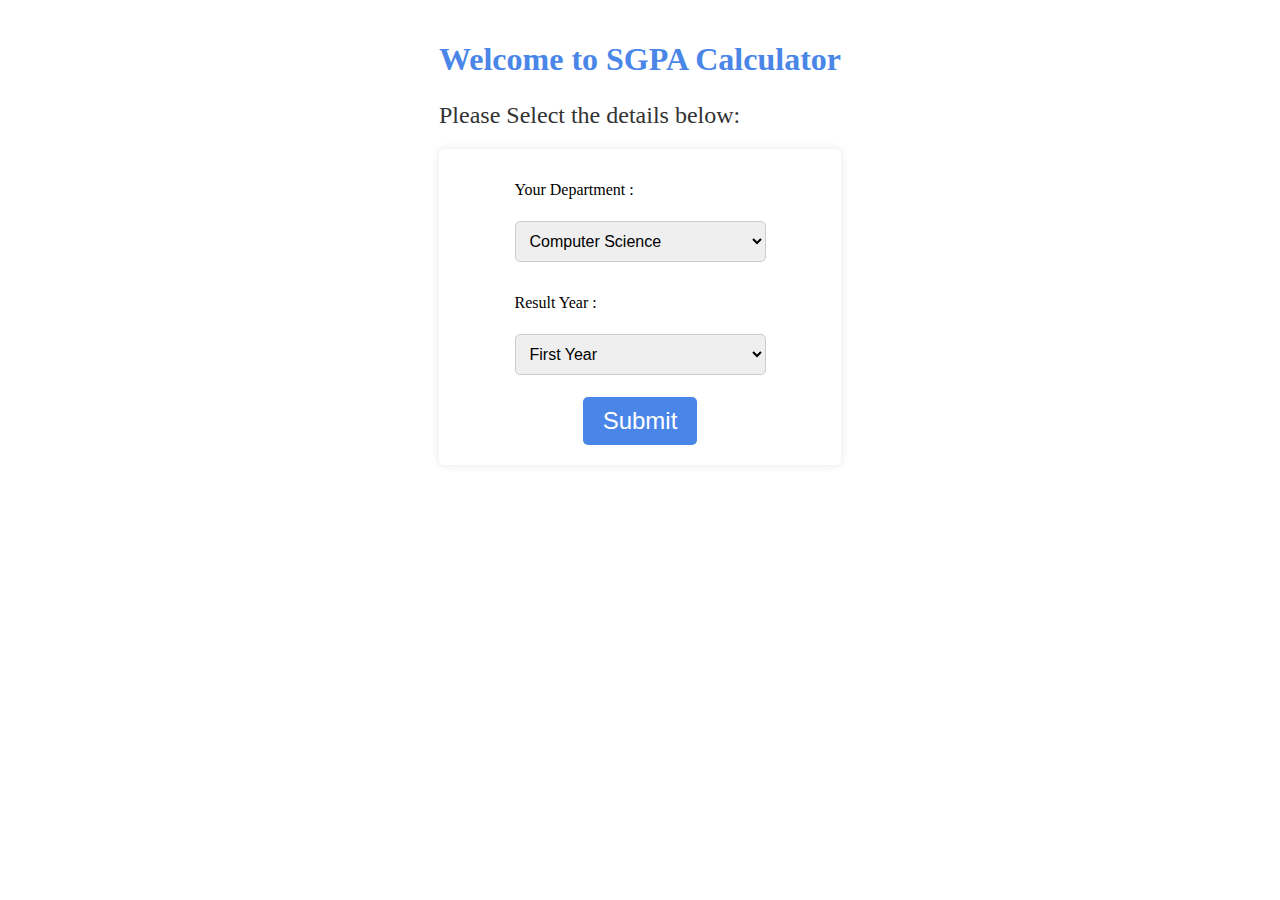
<file: index.html>
<!DOCTYPE html>
<html>

<head>
    <meta name="viewport" content="width=device-width, initial-scale=1"
        content="width=device-height, initial-scale=1" />
    <title>SGPA Calculator</title>
    <link rel="stylesheet" type="text/css" href="index.css">
    <script>
  window.va = window.va || function () { (window.vaq = window.vaq || []).push(arguments); };
</script>
<!-- <script defer src="/_vercel/insights/script.js"></script> -->
</head>

<body id="bd">
    <div class="home">
        <div id="webBody">
            <div>
                <h1>Welcome to SGPA Calculator</h1>
            </div>
            <div>
                <p>Please Select the details below: </p>
            </div>
            <div>
                <form class="details" name="details">
                    <table>
                        <tr>
                            <td class="list">Your Department :</td>
                        </tr>
                        <tr>
                            <td>
                                <select name="Department" id="dept" onchange="selectDept()">
                                    <option value="CS" selected>Computer Science</option>
                                    <option value="IT">Informating Technology</option>
                                    <option value="CE">Civil Engineering</option>
                                    <option value="EC">Electronics & Communication</option>
                                    <option value="EE">Electrical Engineering</option>
                                    <option value="ME">Mechanical Engineering</option>
                                </select>
                            </td>
                        </tr>
                        <tr>
                            <td class="list">Result Year :</td>
                        </tr>
                        <tr>
                            <td>
                                <select name="Year" id="year">
                                    <option value="First" selected>First Year </option>
                                    <option value="Second">Second Year</option>
                                    <option value="Third">Third Year</option>
                                    <option value="Fourth">Fourth Year</option>
                                </select>
                            </td>
                        </tr>

                    </table>
                    <input type="submit" value="Submit" onclick="submitHandler()">
                </form>
            </div>
        </div>
        <div id="loadingIcon" style="display: none;">
            <!-- Your loading icon here -->
            <img src="Loading.gif" alt="Loading..." width="50px" />
        </div>
    </div>
    <script src="index.js"></script>
</body>



</html>
</file>
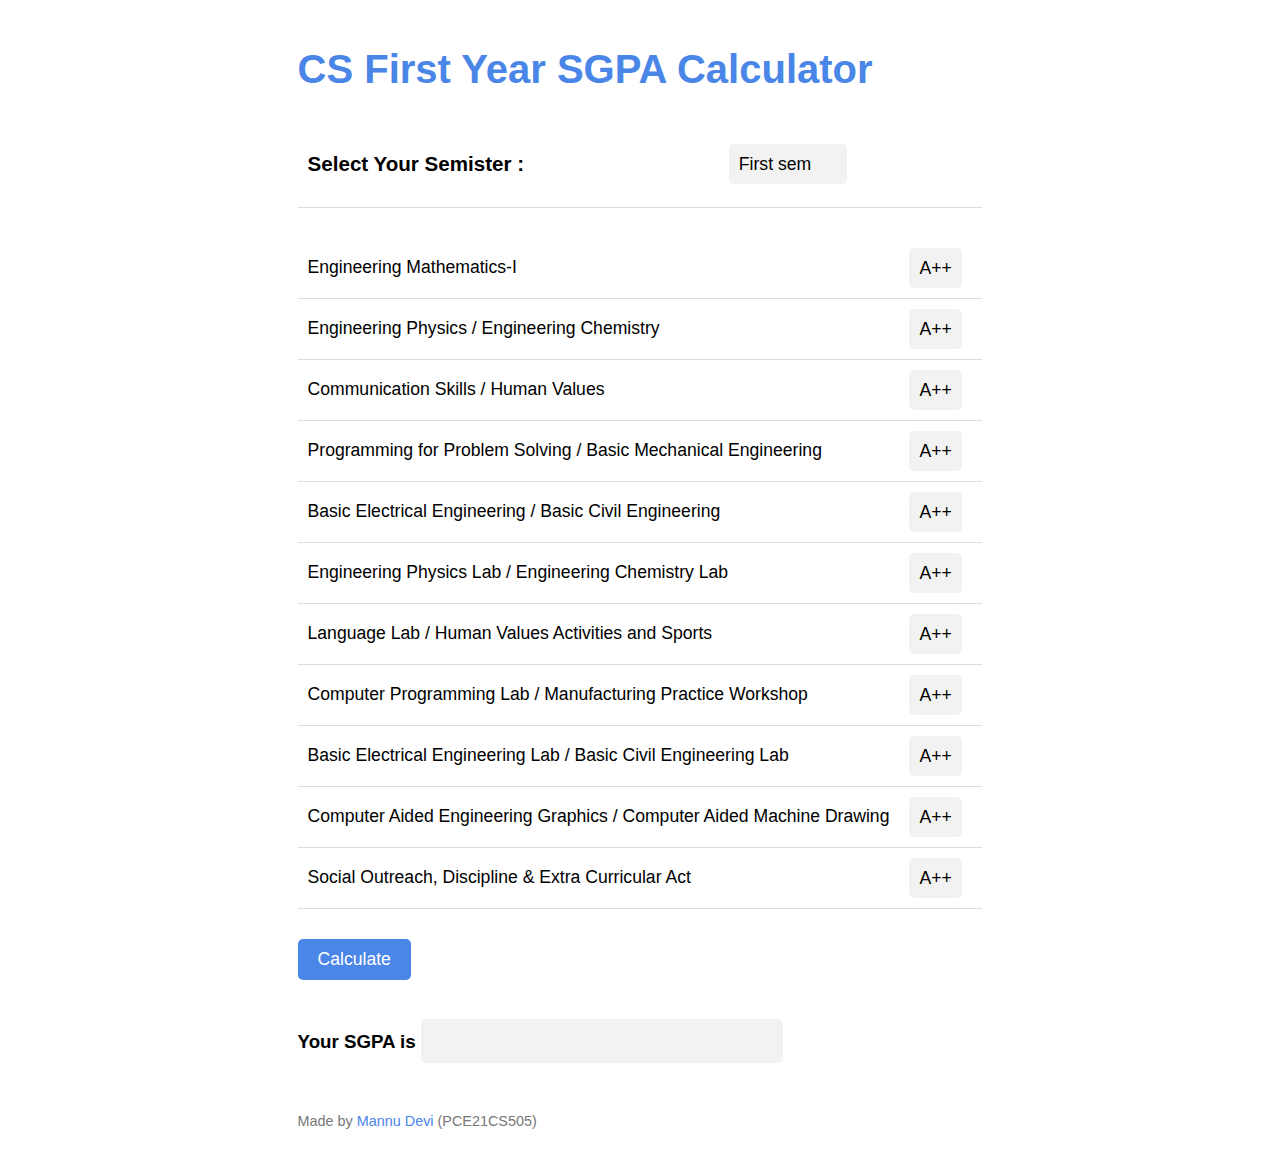
<file: CS/First/First.html>
<!DOCTYPE html>
<html>

<head>
    <meta name="viewport" content="width=device-width, initial-scale=1"
        content="width=device-height, initial-scale=1" />

    <title>Computer Science First Year SGPA Calculator</title>
    <link rel="stylesheet" type="text/css" href="First.css">
</head>

<body id="bd">
    <div>
        <div>
            <h1>CS First Year SGPA Calculator</h1>
        </div>
        <div>
            <div>
                <table>
                    <tr>
                        <td>
                            <h3>Select Your Semister :</h3>
                        </td>
                        <td>
                            <select id="semister" onchange="selectSem()">
                                <option value="First" selected>First sem</option>
                                <option value="Second">Second sem</option>
                            </select>
                        </td>
                    </tr>
                </table>
            </div>

            <div id="first">
                <table>
                    <tr>
                        <td>Engineering Mathematics-I </td>
                        <td>
                            <select id="EM1">
                                <option value="A++">A++</option>
                                <option value="A+">A+</option>
                                <option value="A">A</option>
                                <option value="B+">B+</option>
                                <option value="B">B</option>
                                <option value="C+">C+</option>
                                <option value="C">C</option>
                                <option value="D+">D+</option>
                                <option value="D">D</option>
                                <option value="E+">E+</option>
                                <option value="E">E</option>
                                <option value="F">F</option>
                            </select>
                        </td>

                    </tr>
                    <tr>
                        <td>Engineering Physics / Engineering Chemistry</td>
                        <td>
                            <select id="EPEC1">
                                <option value="A++">A++</option>
                                <option value="A+">A+</option>
                                <option value="A">A</option>
                                <option value="B+">B+</option>
                                <option value="B">B</option>
                                <option value="C+">C+</option>
                                <option value="C">C</option>
                                <option value="D+">D+</option>
                                <option value="D">D</option>
                                <option value="E+">E+</option>
                                <option value="E">E</option>
                                <option value="F">F</option>
                            </select>
                        </td>

                    </tr>
                    <tr>
                        <td>Communication Skills / Human Values</td>
                        <td>
                            <select id="CSHV1">
                                <option value="A++">A++</option>
                                <option value="A+">A+</option>
                                <option value="A">A</option>
                                <option value="B+">B+</option>
                                <option value="B">B</option>
                                <option value="C+">C+</option>
                                <option value="C">C</option>
                                <option value="D+">D+</option>
                                <option value="D">D</option>
                                <option value="E+">E+</option>
                                <option value="E">E</option>
                                <option value="F">F</option>
                            </select>
                        </td>
                    </tr>
                    <tr>
                        <td>Programming for Problem Solving / Basic Mechanical Engineering</td>
                        <td>
                            <select id="PPSBME1">
                                <option value="A++">A++</option>
                                <option value="A+">A+</option>
                                <option value="A">A</option>
                                <option value="B+">B+</option>
                                <option value="B">B</option>
                                <option value="C+">C+</option>
                                <option value="C">C</option>
                                <option value="D+">D+</option>
                                <option value="D">D</option>
                                <option value="E+">E+</option>
                                <option value="E">E</option>
                                <option value="F">F</option>
                            </select>
                        </td>
                    </tr>
                    <tr>
                        <td>Basic Electrical Engineering / Basic Civil Engineering</td>
                        <td><select id="BEEBCE1">
                                <option value="A++">A++</option>
                                <option value="A+">A+</option>
                                <option value="A">A</option>
                                <option value="B+">B+</option>
                                <option value="B">B</option>
                                <option value="C+">C+</option>
                                <option value="C">C</option>
                                <option value="D+">D+</option>
                                <option value="D">D</option>
                                <option value="E+">E+</option>
                                <option value="E">E</option>
                                <option value="F">F</option>
                            </select></td>

                    </tr>

                    <tr>
                        <td>Engineering Physics Lab / Engineering Chemistry Lab</td>
                        <td>
                            <select id="EPLECL1">
                                <option value="A++">A++</option>
                                <option value="A+">A+</option>
                                <option value="A">A</option>
                                <option value="B+">B+</option>
                                <option value="B">B</option>
                                <option value="C+">C+</option>
                                <option value="C">C</option>
                                <option value="D+">D+</option>
                                <option value="D">D</option>
                                <option value="E+">E+</option>
                                <option value="E">E</option>
                                <option value="F">F</option>
                            </select>
                        </td>

                    </tr>


                    <tr>
                        <td>Language Lab / Human Values Activities and Sports</td>
                        <td>
                            <select id="LLHVAS1">
                                <option value="A++">A++</option>
                                <option value="A+">A+</option>
                                <option value="A">A</option>
                                <option value="B+">B+</option>
                                <option value="B">B</option>
                                <option value="C+">C+</option>
                                <option value="C">C</option>
                                <option value="D+">D+</option>
                                <option value="D">D</option>
                                <option value="E+">E+</option>
                                <option value="E">E</option>
                                <option value="F">F</option>
                            </select>
                        </td>

                    </tr>
                    <tr>
                        <td>Computer Programming Lab / Manufacturing Practice Workshop </td>
                        <td>
                            <select id="CPLMPW1">
                                <option value="A++">A++</option>
                                <option value="A+">A+</option>
                                <option value="A">A</option>
                                <option value="B+">B+</option>
                                <option value="B">B</option>
                                <option value="C+">C+</option>
                                <option value="C">C</option>
                                <option value="D+">D+</option>
                                <option value="D">D</option>
                                <option value="E+">E+</option>
                                <option value="E">E</option>
                                <option value="F">F</option>
                            </select>
                        </td>

                    </tr>
                    <tr>
                        <td>Basic Electrical Engineering Lab / Basic Civil Engineering Lab </td>
                        <td>
                            <select id="BEELBCEL1">
                                <option value="A++">A++</option>
                                <option value="A+">A+</option>
                                <option value="A">A</option>
                                <option value="B+">B+</option>
                                <option value="B">B</option>
                                <option value="C+">C+</option>
                                <option value="C">C</option>
                                <option value="D+">D+</option>
                                <option value="D">D</option>
                                <option value="E+">E+</option>
                                <option value="E">E</option>
                                <option value="F">F</option>
                            </select>
                        </td>

                    </tr>
                    <tr>
                        <td>Computer Aided Engineering Graphics / Computer Aided Machine Drawing</td>
                        <td>
                            <select id="CAEGCAMD1">
                                <option value="A++">A++</option>
                                <option value="A+">A+</option>
                                <option value="A">A</option>
                                <option value="B+">B+</option>
                                <option value="B">B</option>
                                <option value="C+">C+</option>
                                <option value="C">C</option>
                                <option value="D+">D+</option>
                                <option value="D">D</option>
                                <option value="E+">E+</option>
                                <option value="E">E</option>
                                <option value="F">F</option>
                            </select>
                        </td>

                    </tr>
                    <tr>
                        <td>Social Outreach, Discipline & Extra Curricular Act</td>
                        <td>
                            <select id="SODECA1">
                                <option value="A++">A++</option>
                                <option value="A+">A+</option>
                                <option value="A">A</option>
                                <option value="B+">B+</option>
                                <option value="B">B</option>
                                <option value="C+">C+</option>
                                <option value="C">C</option>
                                <option value="D+">D+</option>
                                <option value="D">D</option>
                                <option value="E+">E+</option>
                                <option value="E">E</option>
                                <option value="F">F</option>
                            </select>
                        </td>

                    </tr>
                </table>
            </div>

            <div id="second">
                <table>
                    <tr>
                        <td>Engineering Mathematics-II</td>
                        <td>
                            <select id="EM2">
                                <option value="A++">A++</option>
                                <option value="A+">A+</option>
                                <option value="A">A</option>
                                <option value="B+">B+</option>
                                <option value="B">B</option>
                                <option value="C+">C+</option>
                                <option value="C">C</option>
                                <option value="D+">D+</option>
                                <option value="D">D</option>
                                <option value="E+">E+</option>
                                <option value="E">E</option>
                                <option value="F">F</option>
                            </select>
                        </td>

                    </tr>
                    <tr>
                        <td>Engineering Physics / Engineering Chemistry</td>
                        <td>
                            <select id="EPEC2">
                                <option value="A++">A++</option>
                                <option value="A+">A+</option>
                                <option value="A">A</option>
                                <option value="B+">B+</option>
                                <option value="B">B</option>
                                <option value="C+">C+</option>
                                <option value="C">C</option>
                                <option value="D+">D+</option>
                                <option value="D">D</option>
                                <option value="E+">E+</option>
                                <option value="E">E</option>
                                <option value="F">F</option>
                            </select>
                        </td>

                    </tr>
                    <tr>
                        <td>Communication Skills / Human Values</td>
                        <td>
                            <select id="CSHV2">
                                <option value="A++">A++</option>
                                <option value="A+">A+</option>
                                <option value="A">A</option>
                                <option value="B+">B+</option>
                                <option value="B">B</option>
                                <option value="C+">C+</option>
                                <option value="C">C</option>
                                <option value="D+">D+</option>
                                <option value="D">D</option>
                                <option value="E+">E+</option>
                                <option value="E">E</option>
                                <option value="F">F</option>
                            </select>
                        </td>
                    </tr>
                    <tr>
                        <td>Programming for Problem Solving / Basic Mechanical Engineering</td>
                        <td>
                            <select id="PPSBME2">
                                <option value="A++">A++</option>
                                <option value="A+">A+</option>
                                <option value="A">A</option>
                                <option value="B+">B+</option>
                                <option value="B">B</option>
                                <option value="C+">C+</option>
                                <option value="C">C</option>
                                <option value="D+">D+</option>
                                <option value="D">D</option>
                                <option value="E+">E+</option>
                                <option value="E">E</option>
                                <option value="F">F</option>
                            </select>
                        </td>
                    </tr>
                    <tr>
                        <td>Basic Electrical Engineering / Basic Civil Engineering</td>
                        <td><select id="BEEBCE2">
                                <option value="A++">A++</option>
                                <option value="A+">A+</option>
                                <option value="A">A</option>
                                <option value="B+">B+</option>
                                <option value="B">B</option>
                                <option value="C+">C+</option>
                                <option value="C">C</option>
                                <option value="D+">D+</option>
                                <option value="D">D</option>
                                <option value="E+">E+</option>
                                <option value="E">E</option>
                                <option value="F">F</option>
                            </select></td>

                    </tr>

                    <tr>
                        <td>Engineering Physics Lab / Engineering Chemistry Lab</td>
                        <td>
                            <select id="EPLECL2">
                                <option value="A++">A++</option>
                                <option value="A+">A+</option>
                                <option value="A">A</option>
                                <option value="B+">B+</option>
                                <option value="B">B</option>
                                <option value="C+">C+</option>
                                <option value="C">C</option>
                                <option value="D+">D+</option>
                                <option value="D">D</option>
                                <option value="E+">E+</option>
                                <option value="E">E</option>
                                <option value="F">F</option>
                            </select>
                        </td>

                    </tr>


                    <tr>
                        <td>Language Lab / Human Values Activities and Sports</td>
                        <td>
                            <select id="LLHVAS2">
                                <option value="A++">A++</option>
                                <option value="A+">A+</option>
                                <option value="A">A</option>
                                <option value="B+">B+</option>
                                <option value="B">B</option>
                                <option value="C+">C+</option>
                                <option value="C">C</option>
                                <option value="D+">D+</option>
                                <option value="D">D</option>
                                <option value="E+">E+</option>
                                <option value="E">E</option>
                                <option value="F">F</option>
                            </select>
                        </td>

                    </tr>
                    <tr>
                        <td>Computer Programming Lab / Manufacturing Practice Workshop </td>
                        <td>
                            <select id="CPLMPW2">
                                <option value="A++">A++</option>
                                <option value="A+">A+</option>
                                <option value="A">A</option>
                                <option value="B+">B+</option>
                                <option value="B">B</option>
                                <option value="C+">C+</option>
                                <option value="C">C</option>
                                <option value="D+">D+</option>
                                <option value="D">D</option>
                                <option value="E+">E+</option>
                                <option value="E">E</option>
                                <option value="F">F</option>
                            </select>
                        </td>

                    </tr>
                    <tr>
                        <td>Basic Electrical Engineering Lab / Basic Civil Engineering Lab </td>
                        <td>
                            <select id="BEELBCEL2">
                                <option value="A++">A++</option>
                                <option value="A+">A+</option>
                                <option value="A">A</option>
                                <option value="B+">B+</option>
                                <option value="B">B</option>
                                <option value="C+">C+</option>
                                <option value="C">C</option>
                                <option value="D+">D+</option>
                                <option value="D">D</option>
                                <option value="E+">E+</option>
                                <option value="E">E</option>
                                <option value="F">F</option>
                            </select>
                        </td>

                    </tr>
                    <tr>
                        <td>Computer Aided Engineering Graphics / Computer Aided Machine Drawing</td>
                        <td>
                            <select id="CAEGCAMD2">
                                <option value="A++">A++</option>
                                <option value="A+">A+</option>
                                <option value="A">A</option>
                                <option value="B+">B+</option>
                                <option value="B">B</option>
                                <option value="C+">C+</option>
                                <option value="C">C</option>
                                <option value="D+">D+</option>
                                <option value="D">D</option>
                                <option value="E+">E+</option>
                                <option value="E">E</option>
                                <option value="F">F</option>
                            </select>
                        </td>

                    </tr>
                    <tr>
                        <td>Social Outreach, Discipline & Extra Curricular Act</td>
                        <td>
                            <select id="SODECA2">
                                <option value="A++">A++</option>
                                <option value="A+">A+</option>
                                <option value="A">A</option>
                                <option value="B+">B+</option>
                                <option value="B">B</option>
                                <option value="C+">C+</option>
                                <option value="C">C</option>
                                <option value="D+">D+</option>
                                <option value="D">D</option>
                                <option value="E+">E+</option>
                                <option value="E">E</option>
                                <option value="F">F</option>
                            </select>
                        </td>

                    </tr>
                </table>
            </div>
            <div>
                <input type="button" value="Calculate" id="calc" onclick="calculate()">
            </div>
            <div>
                <h3>
                    <label>Your SGPA is </label>
                    <input type="text" id="result" disabled>
                </h3>

            </div>
            <div>
                <footer>Made by <span>Mannu Devi</span> (PCE21CS505)</footer>
            </div>
        </div>
        <script src="First.js" defer></script>
</body>



</html>
</file>
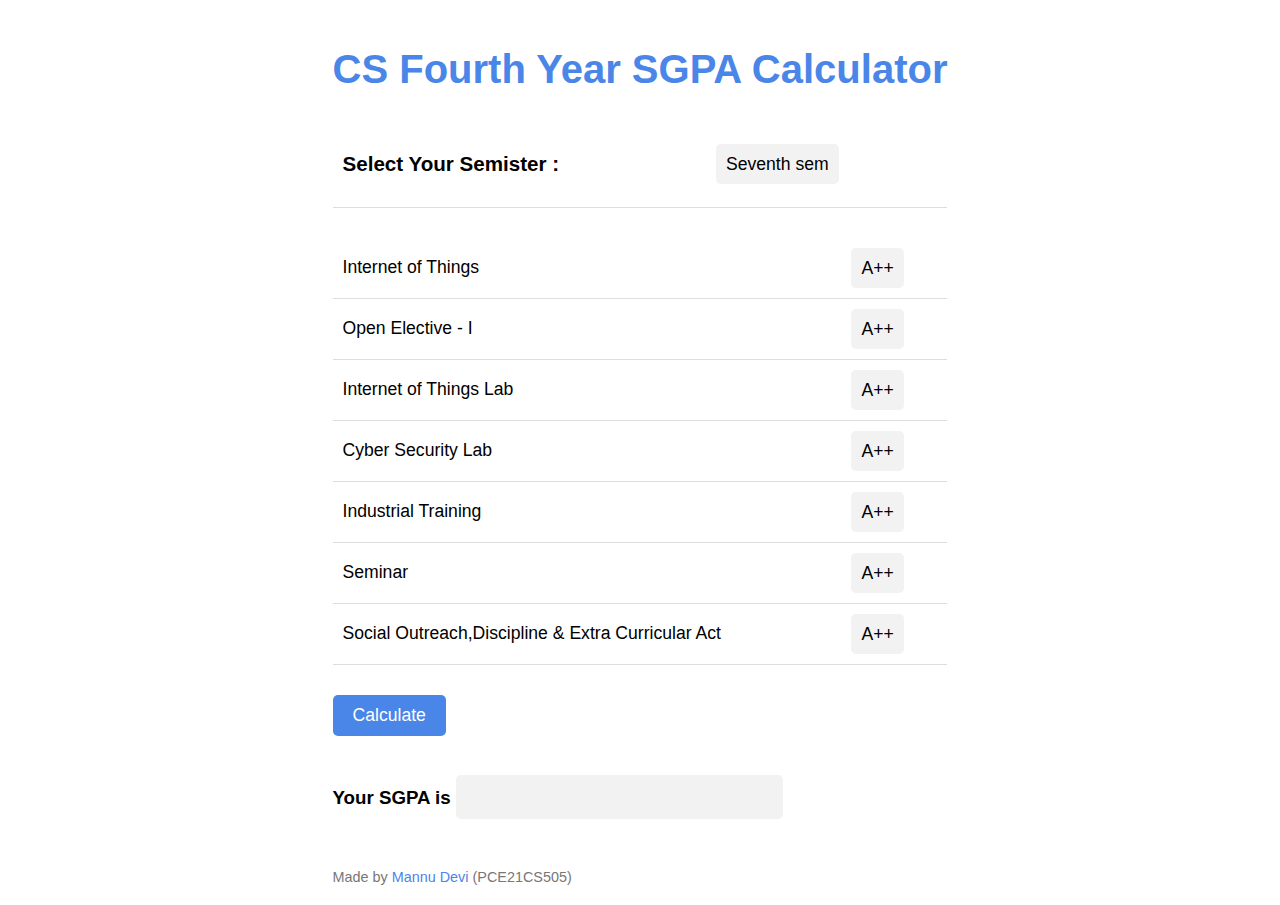
<file: CS/Fourth/Fourth.html>
<!DOCTYPE html>
<html>

<head>
    <meta name="viewport" content="width=device-width, initial-scale=1"
        content="width=device-height, initial-scale=1" />

    <title>Computer Science Fourth Year SGPA Calculator</title>
    <link rel="stylesheet" type="text/css" href="Fourth.css">
</head>

<body id="bd">
    <div>
        <div>
            <h1>CS Fourth Year SGPA Calculator</h1>
        </div>
        <div>
            <div>
                <table>
                    <tr>
                        <td>
                            <h3>Select Your Semister :</h3>
                        </td>
                        <td>
                            <select id="semister" onchange="selectSem()">
                                <option value="Seventh" selected>Seventh sem</option>
                                <option value="Eighth">Eighth sem</option>
                            </select>
                        </td>
                    </tr>
                </table>
            </div>

            <div id="seventh">
                <table>
                    <tr>
                        <td>Internet of Things </td>
                        <td>
                            <select id="IOT">
                                <option value="A++">A++</option>
                                <option value="A+">A+</option>
                                <option value="A">A</option>
                                <option value="B+">B+</option>
                                <option value="B">B</option>
                                <option value="C+">C+</option>
                                <option value="C">C</option>
                                <option value="D+">D+</option>
                                <option value="D">D</option>
                                <option value="E+">E+</option>
                                <option value="E">E</option>
                                <option value="F">F</option>
                            </select>
                        </td>

                    </tr>
                    <tr>
                        <td>Open Elective - I</td>
                        <td>
                            <select id="OE1">
                                <option value="A++">A++</option>
                                <option value="A+">A+</option>
                                <option value="A">A</option>
                                <option value="B+">B+</option>
                                <option value="B">B</option>
                                <option value="C+">C+</option>
                                <option value="C">C</option>
                                <option value="D+">D+</option>
                                <option value="D">D</option>
                                <option value="E+">E+</option>
                                <option value="E">E</option>
                                <option value="F">F</option>
                            </select>
                        </td>

                    </tr>
                    <tr>
                        <td>Internet of Things Lab</td>
                        <td>
                            <select id="IOTL">
                                <option value="A++">A++</option>
                                <option value="A+">A+</option>
                                <option value="A">A</option>
                                <option value="B+">B+</option>
                                <option value="B">B</option>
                                <option value="C+">C+</option>
                                <option value="C">C</option>
                                <option value="D+">D+</option>
                                <option value="D">D</option>
                                <option value="E+">E+</option>
                                <option value="E">E</option>
                                <option value="F">F</option>
                            </select>
                        </td>
                    </tr>
                    <tr>
                        <td>Cyber Security Lab</td>
                        <td>
                            <select id="CSL">
                                <option value="A++">A++</option>
                                <option value="A+">A+</option>
                                <option value="A">A</option>
                                <option value="B+">B+</option>
                                <option value="B">B</option>
                                <option value="C+">C+</option>
                                <option value="C">C</option>
                                <option value="D+">D+</option>
                                <option value="D">D</option>
                                <option value="E+">E+</option>
                                <option value="E">E</option>
                                <option value="F">F</option>
                            </select>
                        </td>
                    </tr>
                    <tr>
                        <td>Industrial Training</td>
                        <td><select id="IT">
                                <option value="A++">A++</option>
                                <option value="A+">A+</option>
                                <option value="A">A</option>
                                <option value="B+">B+</option>
                                <option value="B">B</option>
                                <option value="C+">C+</option>
                                <option value="C">C</option>
                                <option value="D+">D+</option>
                                <option value="D">D</option>
                                <option value="E+">E+</option>
                                <option value="E">E</option>
                                <option value="F">F</option>
                            </select></td>

                    </tr>
                    <tr>
                        <td>Seminar </td>
                        <td>
                            <select id="S">
                                <option value="A++">A++</option>
                                <option value="A+">A+</option>
                                <option value="A">A</option>
                                <option value="B+">B+</option>
                                <option value="B">B</option>
                                <option value="C+">C+</option>
                                <option value="C">C</option>
                                <option value="D+">D+</option>
                                <option value="D">D</option>
                                <option value="E+">E+</option>
                                <option value="E">E</option>
                                <option value="F">F</option>
                            </select>
                        </td>

                    </tr>
                    <tr>
                        <td>Social Outreach,Discipline & Extra Curricular Act</td>
                        <td>
                            <select id="SODECA7">
                                <option value="A++">A++</option>
                                <option value="A+">A+</option>
                                <option value="A">A</option>
                                <option value="B+">B+</option>
                                <option value="B">B</option>
                                <option value="C+">C+</option>
                                <option value="C">C</option>
                                <option value="D+">D+</option>
                                <option value="D">D</option>
                                <option value="E+">E+</option>
                                <option value="E">E</option>
                                <option value="F">F</option>
                            </select>
                        </td>

                    </tr>
                </table>
            </div>

            <div id="eighth">
                <table>
                    <tr>
                        <td>Big Data Analytics</td>
                        <td>
                            <select id="BDA">
                                <option value="A++">A++</option>
                                <option value="A+">A+</option>
                                <option value="A">A</option>
                                <option value="B+">B+</option>
                                <option value="B">B</option>
                                <option value="C+">C+</option>
                                <option value="C">C</option>
                                <option value="D+">D+</option>
                                <option value="D">D</option>
                                <option value="E+">E+</option>
                                <option value="E">E</option>
                                <option value="F">F</option>
                            </select>
                        </td>

                    </tr>
                    <tr>
                        <td>Open Elective - II</td>
                        <td>
                            <select id="OE2">
                                <option value="A++">A++</option>
                                <option value="A+">A+</option>
                                <option value="A">A</option>
                                <option value="B+">B+</option>
                                <option value="B">B</option>
                                <option value="C+">C+</option>
                                <option value="C">C</option>
                                <option value="D+">D+</option>
                                <option value="D">D</option>
                                <option value="E+">E+</option>
                                <option value="E">E</option>
                                <option value="F">F</option>
                            </select>
                        </td>

                    </tr>
                    <tr>
                        <td>Big Data Analytics Lab</td>
                        <td>
                            <select id="BDAL">
                                <option value="A++">A++</option>
                                <option value="A+">A+</option>
                                <option value="A">A</option>
                                <option value="B+">B+</option>
                                <option value="B">B</option>
                                <option value="C+">C+</option>
                                <option value="C">C</option>
                                <option value="D+">D+</option>
                                <option value="D">D</option>
                                <option value="E+">E+</option>
                                <option value="E">E</option>
                                <option value="F">F</option>
                            </select>
                        </td>
                    </tr>
                    <tr>
                        <td>Software Testing and Validation Lab</td>
                        <td>
                            <select id="STVL">
                                <option value="A++">A++</option>
                                <option value="A+">A+</option>
                                <option value="A">A</option>
                                <option value="B+">B+</option>
                                <option value="B">B</option>
                                <option value="C+">C+</option>
                                <option value="C">C</option>
                                <option value="D+">D+</option>
                                <option value="D">D</option>
                                <option value="E+">E+</option>
                                <option value="E">E</option>
                                <option value="F">F</option>
                            </select>
                        </td>
                    </tr>
                    <tr>
                        <td>Project</td>
                        <td><select id="P">
                                <option value="A++">A++</option>
                                <option value="A+">A+</option>
                                <option value="A">A</option>
                                <option value="B+">B+</option>
                                <option value="B">B</option>
                                <option value="C+">C+</option>
                                <option value="C">C</option>
                                <option value="D+">D+</option>
                                <option value="D">D</option>
                                <option value="E+">E+</option>
                                <option value="E">E</option>
                                <option value="F">F</option>
                            </select></td>

                    </tr>
                    <tr>
                        <td>Social Outreach,Discipline & Extra Curricular Act</td>
                        <td>
                            <select id="SODECA8">
                                <option value="A++">A++</option>
                                <option value="A+">A+</option>
                                <option value="A">A</option>
                                <option value="B+">B+</option>
                                <option value="B">B</option>
                                <option value="C+">C+</option>
                                <option value="C">C</option>
                                <option value="D+">D+</option>
                                <option value="D">D</option>
                                <option value="E+">E+</option>
                                <option value="E">E</option>
                                <option value="F">F</option>
                            </select>
                        </td>

                    </tr>
                </table>
            </div>
            <div>
                <input type="button" value="Calculate" id="calc" onclick="calculate()">
            </div>
            <div>
                <h3>
                    <label>Your SGPA is </label>
                    <input type="text" id="result" disabled>
                </h3>

            </div>
            <div>
                <footer>Made by <span>Mannu  Devi</span> (PCE21CS505)</footer>
            </div>
        </div>
        <script src="Fourth.js" defer></script>
</body>



</html>
</file>
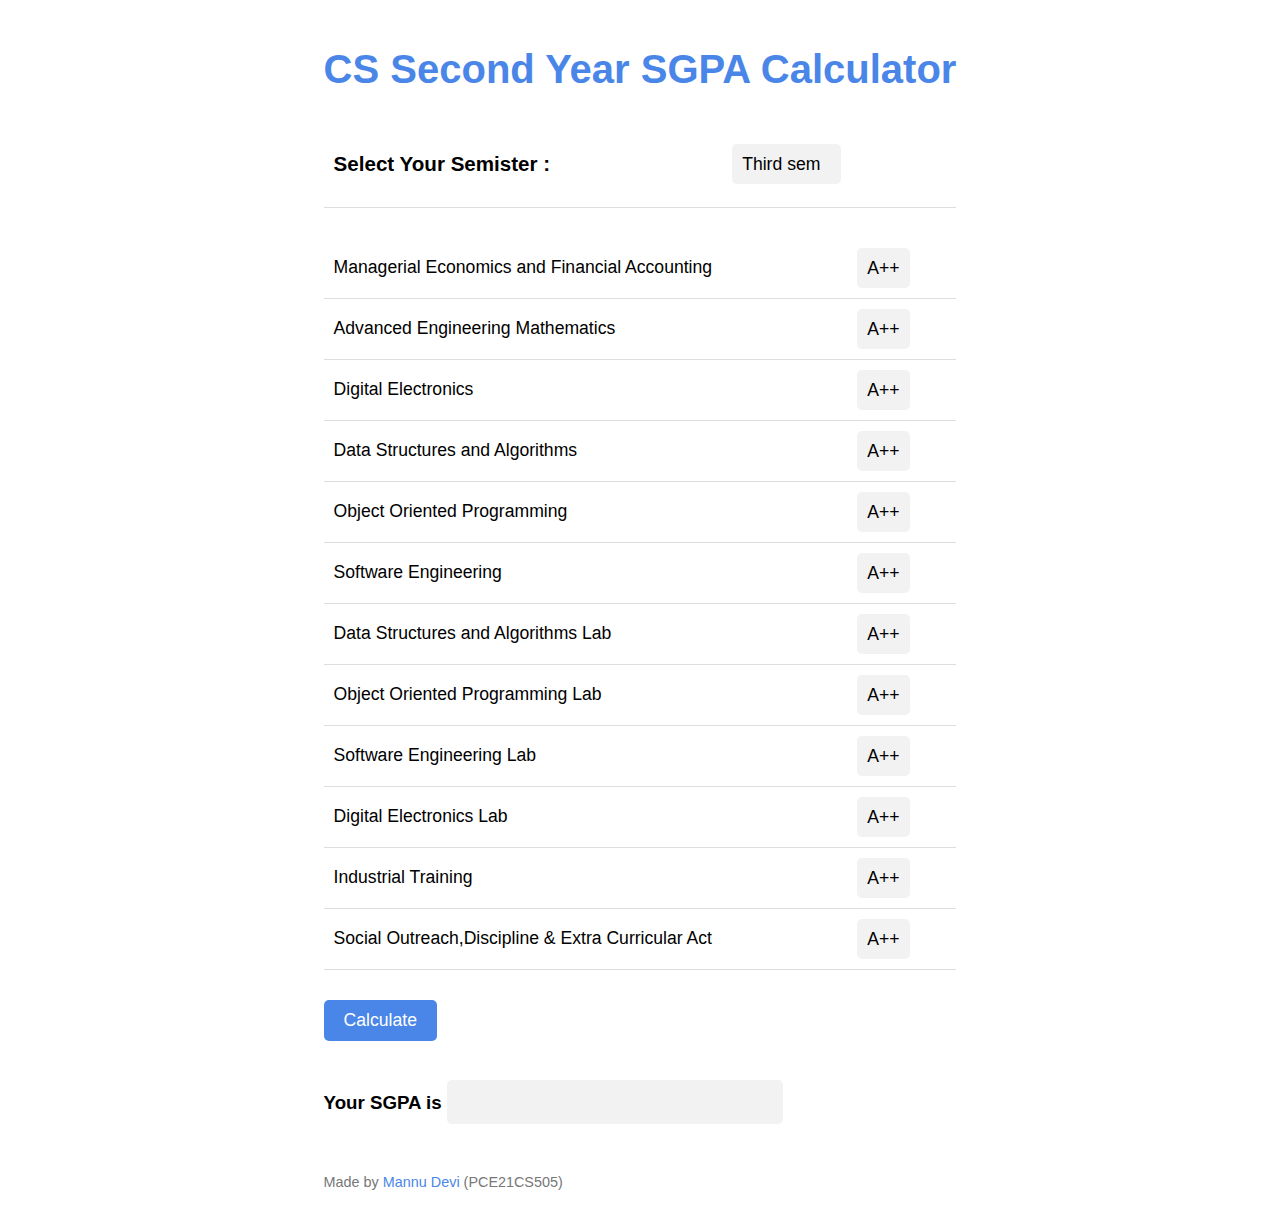
<file: CS/Second/Second.html>
<!DOCTYPE html>
<html>

<head>
    <meta name="viewport" content="width=device-width, initial-scale=1"
        content="width=device-height, initial-scale=1" />
    <title>Computer Science Second Year SGPA Calculator</title>
    <link rel="stylesheet" type="text/css" href="Second.css">
</head>

<body id="bd">
    <div>
        <div>
            <h1>CS Second Year SGPA Calculator</h1>
        </div>
        <div>
            <div>
                <table>
                    <tr>
                        <td>
                            <h3>Select Your Semister :</h3>
                        </td>
                        <td>
                            <select id="semister" onchange="selectSem()">
                                <option value="Third" selected>Third sem</option>
                                <option value="Fourth">Fourth sem</option>
                            </select>
                        </td>
                    </tr>
                </table>
            </div>

            <div id="third">
                <table>
                    <tr>
                        <td>Managerial Economics and Financial Accounting </td>
                        <td>
                            <select id="MEFA">
                                <option value="A++">A++</option>
                                <option value="A+">A+</option>
                                <option value="A">A</option>
                                <option value="B+">B+</option>
                                <option value="B">B</option>
                                <option value="C+">C+</option>
                                <option value="C">C</option>
                                <option value="D+">D+</option>
                                <option value="D">D</option>
                                <option value="E+">E+</option>
                                <option value="E">E</option>
                                <option value="F">F</option>
                            </select>
                        </td>

                    </tr>
                    <tr>
                        <td>Advanced Engineering Mathematics </td>
                        <td>
                            <select id="AEM">
                                <option value="A++">A++</option>
                                <option value="A+">A+</option>
                                <option value="A">A</option>
                                <option value="B+">B+</option>
                                <option value="B">B</option>
                                <option value="C+">C+</option>
                                <option value="C">C</option>
                                <option value="D+">D+</option>
                                <option value="D">D</option>
                                <option value="E+">E+</option>
                                <option value="E">E</option>
                                <option value="F">F</option>
                            </select>
                        </td>

                    </tr>
                    <tr>
                        <td>Digital Electronics</td>
                        <td>
                            <select id="DE">
                                <option value="A++">A++</option>
                                <option value="A+">A+</option>
                                <option value="A">A</option>
                                <option value="B+">B+</option>
                                <option value="B">B</option>
                                <option value="C+">C+</option>
                                <option value="C">C</option>
                                <option value="D+">D+</option>
                                <option value="D">D</option>
                                <option value="E+">E+</option>
                                <option value="E">E</option>
                                <option value="F">F</option>
                            </select>
                        </td>
                    </tr>
                    <tr>
                        <td>Data Structures and Algorithms</td>
                        <td>
                            <select id="DSA">
                                <option value="A++">A++</option>
                                <option value="A+">A+</option>
                                <option value="A">A</option>
                                <option value="B+">B+</option>
                                <option value="B">B</option>
                                <option value="C+">C+</option>
                                <option value="C">C</option>
                                <option value="D+">D+</option>
                                <option value="D">D</option>
                                <option value="E+">E+</option>
                                <option value="E">E</option>
                                <option value="F">F</option>
                            </select>
                        </td>
                    </tr>
                    <tr>
                        <td>Object Oriented Programming </td>
                        <td><select id="OOP">
                                <option value="A++">A++</option>
                                <option value="A+">A+</option>
                                <option value="A">A</option>
                                <option value="B+">B+</option>
                                <option value="B">B</option>
                                <option value="C+">C+</option>
                                <option value="C">C</option>
                                <option value="D+">D+</option>
                                <option value="D">D</option>
                                <option value="E+">E+</option>
                                <option value="E">E</option>
                                <option value="F">F</option>
                            </select></td>

                    </tr>
                    <tr>
                        <td> Software Engineering </td>
                        <td>
                            <select id="SE">
                                <option value="A++">A++</option>
                                <option value="A+">A+</option>
                                <option value="A">A</option>
                                <option value="B+">B+</option>
                                <option value="B">B</option>
                                <option value="C+">C+</option>
                                <option value="C">C</option>
                                <option value="D+">D+</option>
                                <option value="D">D</option>
                                <option value="E+">E+</option>
                                <option value="E">E</option>
                                <option value="F">F</option>
                            </select>
                        </td>

                    </tr>
                    <tr>
                        <td>Data Structures and Algorithms Lab </td>
                        <td>
                            <select id="DSAL">
                                <option value="A++">A++</option>
                                <option value="A+">A+</option>
                                <option value="A">A</option>
                                <option value="B+">B+</option>
                                <option value="B">B</option>
                                <option value="C+">C+</option>
                                <option value="C">C</option>
                                <option value="D+">D+</option>
                                <option value="D">D</option>
                                <option value="E+">E+</option>
                                <option value="E">E</option>
                                <option value="F">F</option>
                            </select>
                        </td>

                    </tr>


                    <tr>
                        <td>Object Oriented Programming Lab </td>
                        <td>
                            <select id="OOPL">
                                <option value="A++">A++</option>
                                <option value="A+">A+</option>
                                <option value="A">A</option>
                                <option value="B+">B+</option>
                                <option value="B">B</option>
                                <option value="C+">C+</option>
                                <option value="C">C</option>
                                <option value="D+">D+</option>
                                <option value="D">D</option>
                                <option value="E+">E+</option>
                                <option value="E">E</option>
                                <option value="F">F</option>
                            </select>
                        </td>

                    </tr>
                    <tr>
                        <td>Software Engineering Lab </td>
                        <td>
                            <select id="SEL">
                                <option value="A++">A++</option>
                                <option value="A+">A+</option>
                                <option value="A">A</option>
                                <option value="B+">B+</option>
                                <option value="B">B</option>
                                <option value="C+">C+</option>
                                <option value="C">C</option>
                                <option value="D+">D+</option>
                                <option value="D">D</option>
                                <option value="E+">E+</option>
                                <option value="E">E</option>
                                <option value="F">F</option>
                            </select>
                        </td>

                    </tr>
                    <tr>
                        <td>Digital Electronics Lab </td>
                        <td>
                            <select id="DEL">
                                <option value="A++">A++</option>
                                <option value="A+">A+</option>
                                <option value="A">A</option>
                                <option value="B+">B+</option>
                                <option value="B">B</option>
                                <option value="C+">C+</option>
                                <option value="C">C</option>
                                <option value="D+">D+</option>
                                <option value="D">D</option>
                                <option value="E+">E+</option>
                                <option value="E">E</option>
                                <option value="F">F</option>
                            </select>
                        </td>

                    </tr>
                    <tr>
                        <td>Industrial Training </td>
                        <td>
                            <select id="IT">
                                <option value="A++">A++</option>
                                <option value="A+">A+</option>
                                <option value="A">A</option>
                                <option value="B+">B+</option>
                                <option value="B">B</option>
                                <option value="C+">C+</option>
                                <option value="C">C</option>
                                <option value="D+">D+</option>
                                <option value="D">D</option>
                                <option value="E+">E+</option>
                                <option value="E">E</option>
                                <option value="F">F</option>
                            </select>
                        </td>

                    </tr>
                    <tr>
                        <td>Social Outreach,Discipline & Extra Curricular Act</td>
                        <td>
                            <select id="SODECA3">
                                <option value="A++">A++</option>
                                <option value="A+">A+</option>
                                <option value="A">A</option>
                                <option value="B+">B+</option>
                                <option value="B">B</option>
                                <option value="C+">C+</option>
                                <option value="C">C</option>
                                <option value="D+">D+</option>
                                <option value="D">D</option>
                                <option value="E+">E+</option>
                                <option value="E">E</option>
                                <option value="F">F</option>
                            </select>
                        </td>

                    </tr>
                </table>
            </div>

            <div id="fourth">
                <table>
                    <tr>
                        <td>Technical Communication </td>
                        <td>
                            <select id="TC">
                                <option value="A++">A++</option>
                                <option value="A+">A+</option>
                                <option value="A">A</option>
                                <option value="B+">B+</option>
                                <option value="B">B</option>
                                <option value="C+">C+</option>
                                <option value="C">C</option>
                                <option value="D+">D+</option>
                                <option value="D">D</option>
                                <option value="E+">E+</option>
                                <option value="E">E</option>
                                <option value="F">F</option>
                            </select>
                        </td>

                    </tr>
                    <tr>
                        <td>Discrete Mathematics Structure </td>
                        <td>
                            <select id="MATHS">
                                <option value="A++">A++</option>
                                <option value="A+">A+</option>
                                <option value="A">A</option>
                                <option value="B+">B+</option>
                                <option value="B">B</option>
                                <option value="C+">C+</option>
                                <option value="C">C</option>
                                <option value="D+">D+</option>
                                <option value="D">D</option>
                                <option value="E+">E+</option>
                                <option value="E">E</option>
                                <option value="F">F</option>
                            </select>
                        </td>

                    </tr>
                    <tr>
                        <td>Microprocessor & Interfaces </td>
                        <td>
                            <select id="MPI">
                                <option value="A++">A++</option>
                                <option value="A+">A+</option>
                                <option value="A">A</option>
                                <option value="B+">B+</option>
                                <option value="B">B</option>
                                <option value="C+">C+</option>
                                <option value="C">C</option>
                                <option value="D+">D+</option>
                                <option value="D">D</option>
                                <option value="E+">E+</option>
                                <option value="E">E</option>
                                <option value="F">F</option>
                            </select>
                        </td>
                    </tr>
                    <tr>
                        <td>Database Management System </td>
                        <td>
                            <select id="DBMS">
                                <option value="A++">A++</option>
                                <option value="A+">A+</option>
                                <option value="A">A</option>
                                <option value="B+">B+</option>
                                <option value="B">B</option>
                                <option value="C+">C+</option>
                                <option value="C">C</option>
                                <option value="D+">D+</option>
                                <option value="D">D</option>
                                <option value="E+">E+</option>
                                <option value="E">E</option>
                                <option value="F">F</option>
                            </select>
                        </td>
                    </tr>
                    <tr>
                        <td>Theory of Computation </td>
                        <td><select id="TOC">
                                <option value="A++">A++</option>
                                <option value="A+">A+</option>
                                <option value="A">A</option>
                                <option value="B+">B+</option>
                                <option value="B">B</option>
                                <option value="C+">C+</option>
                                <option value="C">C</option>
                                <option value="D+">D+</option>
                                <option value="D">D</option>
                                <option value="E+">E+</option>
                                <option value="E">E</option>
                                <option value="F">F</option>
                            </select></td>

                    </tr>
                    <tr>
                        <td> Data Communication and Computer Networks </td>
                        <td>
                            <select id="DCCN">
                                <option value="A++">A++</option>
                                <option value="A+">A+</option>
                                <option value="A">A</option>
                                <option value="B+">B+</option>
                                <option value="B">B</option>
                                <option value="C+">C+</option>
                                <option value="C">C</option>
                                <option value="D+">D+</option>
                                <option value="D">D</option>
                                <option value="E+">E+</option>
                                <option value="E">E</option>
                                <option value="F">F</option>
                            </select>
                        </td>

                    </tr>
                    <tr>
                        <td>Microprocessor & Interfaces Lab </td>
                        <td>
                            <select id="MPIL">
                                <option value="A++">A++</option>
                                <option value="A+">A+</option>
                                <option value="A">A</option>
                                <option value="B+">B+</option>
                                <option value="B">B</option>
                                <option value="C+">C+</option>
                                <option value="C">C</option>
                                <option value="D+">D+</option>
                                <option value="D">D</option>
                                <option value="E+">E+</option>
                                <option value="E">E</option>
                                <option value="F">F</option>
                            </select>
                        </td>

                    </tr>


                    <tr>
                        <td>Database Management System Lab </td>
                        <td>
                            <select id="DBMSL">
                                <option value="A++">A++</option>
                                <option value="A+">A+</option>
                                <option value="A">A</option>
                                <option value="B+">B+</option>
                                <option value="B">B</option>
                                <option value="C+">C+</option>
                                <option value="C">C</option>
                                <option value="D+">D+</option>
                                <option value="D">D</option>
                                <option value="E+">E+</option>
                                <option value="E">E</option>
                                <option value="F">F</option>
                            </select>
                        </td>

                    </tr>
                    <tr>
                        <td>Network Programming Lab </td>
                        <td>
                            <select id="NPL">
                                <option value="A++">A++</option>
                                <option value="A+">A+</option>
                                <option value="A">A</option>
                                <option value="B+">B+</option>
                                <option value="B">B</option>
                                <option value="C+">C+</option>
                                <option value="C">C</option>
                                <option value="D+">D+</option>
                                <option value="D">D</option>
                                <option value="E+">E+</option>
                                <option value="E">E</option>
                                <option value="F">F</option>
                            </select>
                        </td>

                    </tr>
                    <tr>
                        <td>Linux Shell Programming Lab </td>
                        <td>
                            <select id="LSPL">
                                <option value="A++">A++</option>
                                <option value="A+">A+</option>
                                <option value="A">A</option>
                                <option value="B+">B+</option>
                                <option value="B">B</option>
                                <option value="C+">C+</option>
                                <option value="C">C</option>
                                <option value="D+">D+</option>
                                <option value="D">D</option>
                                <option value="E+">E+</option>
                                <option value="E">E</option>
                                <option value="F">F</option>
                            </select>
                        </td>

                    </tr>
                    <tr>
                        <td>Java Lab </td>
                        <td>
                            <select id="JAVAL">
                                <option value="A++">A++</option>
                                <option value="A+">A+</option>
                                <option value="A">A</option>
                                <option value="B+">B+</option>
                                <option value="B">B</option>
                                <option value="C+">C+</option>
                                <option value="C">C</option>
                                <option value="D+">D+</option>
                                <option value="D">D</option>
                                <option value="E+">E+</option>
                                <option value="E">E</option>
                                <option value="F">F</option>
                            </select>
                        </td>

                    </tr>
                    <tr>
                        <td>Social Outreach,Discipline & Extra Curricular Act</td>
                        <td>
                            <select id="SODECA4">
                                <option value="A++">A++</option>
                                <option value="A+">A+</option>
                                <option value="A">A</option>
                                <option value="B+">B+</option>
                                <option value="B">B</option>
                                <option value="C+">C+</option>
                                <option value="C">C</option>
                                <option value="D+">D+</option>
                                <option value="D">D</option>
                                <option value="E+">E+</option>
                                <option value="E">E</option>
                                <option value="F">F</option>
                            </select>
                        </td>

                    </tr>
                </table>
            </div>
            <div>
                <input type="button" value="Calculate" id="calc" onclick="calculate()">
            </div>
            <div>
                <h3>
                    <label>Your SGPA is </label>
                    <input type="text" id="result" disabled>
                </h3>

            </div>
            <div>
                <footer>Made by <span>Mannu Devi</span> (PCE21CS505)</footer>
            </div>
        </div>
        <script src="Second.js" defer></script>
</body>



</html>
</file>
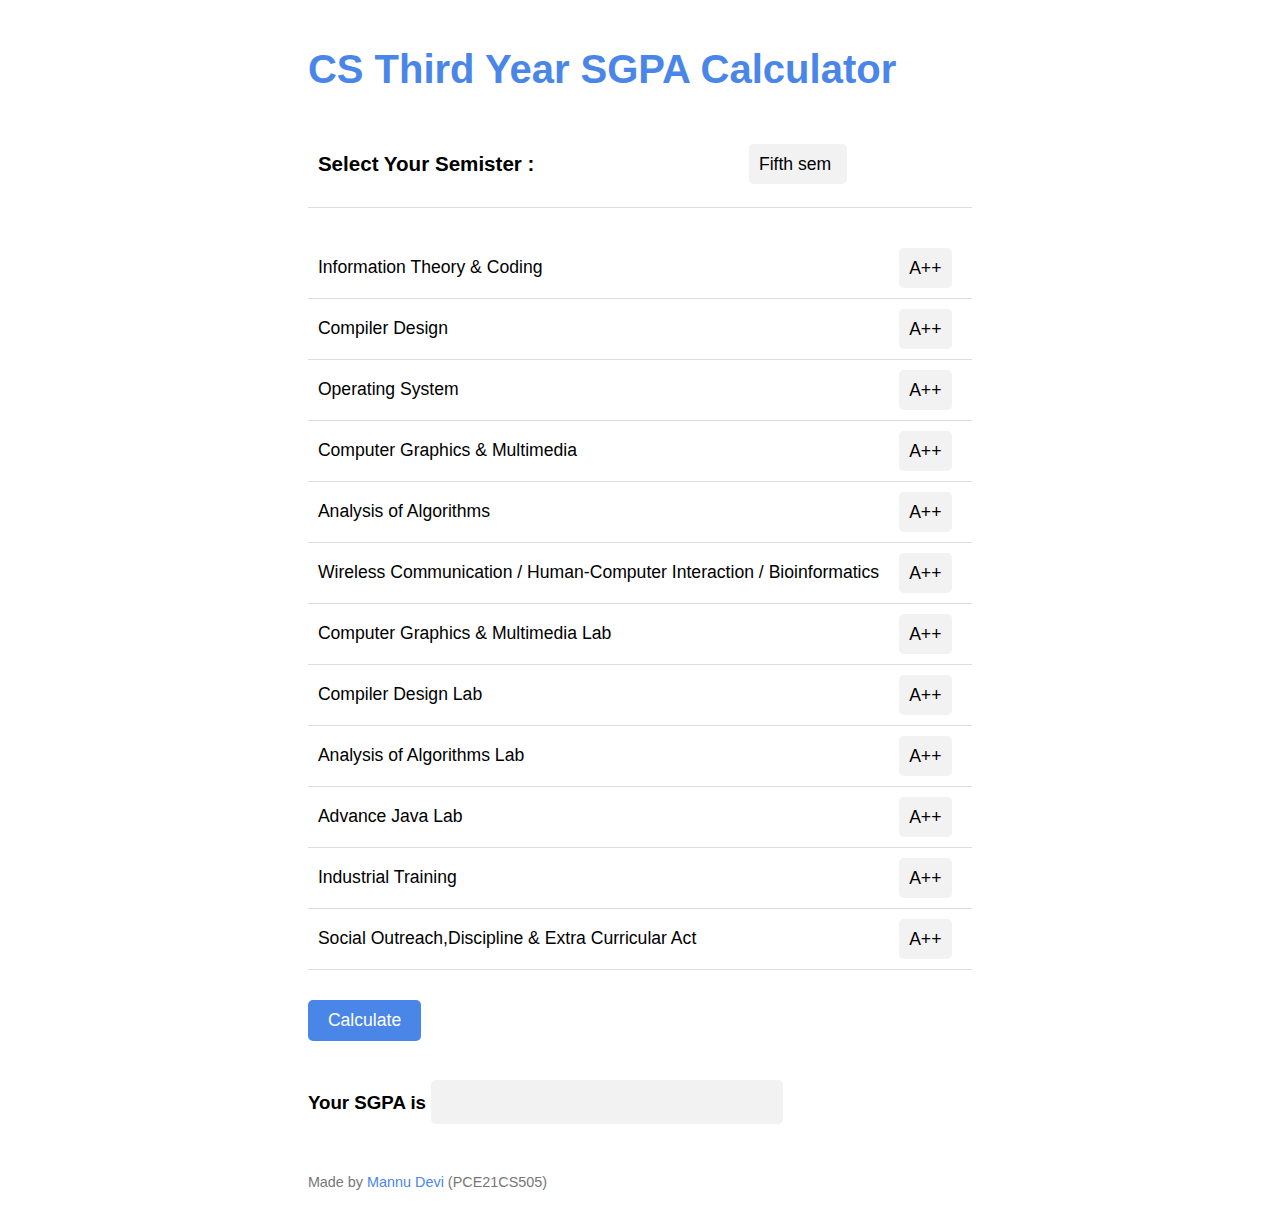
<file: CS/Third/Third.html>
<!DOCTYPE html>
<html>

<head>
    <meta name="viewport" content="width=device-width, initial-scale=1"
        content="width=device-height, initial-scale=1" />

    <title>Computer Science Third Year SGPA Calculator</title>
    <link rel="stylesheet" type="text/css" href="Third.css">
</head>

<body id="bd">
    <div>
        <div>
            <h1>CS Third Year SGPA Calculator</h1>
        </div>
        <div>
            <div>
                <table>
                    <tr>
                        <td>
                            <h3>Select Your Semister :</h3>
                        </td>
                        <td>
                            <select id="semister" onchange="selectSem()">
                                <option value="Fifth" selected>Fifth sem</option>
                                <option value="Sixth">Sixth sem</option>
                            </select>
                        </td>
                    </tr>
                </table>
            </div>

            <div id="fifth">
                <table>
                    <tr>
                        <td>Information Theory & Coding</td>
                        <td>
                            <select id="ITC">
                                <option value="A++">A++</option>
                                <option value="A+">A+</option>
                                <option value="A">A</option>
                                <option value="B+">B+</option>
                                <option value="B">B</option>
                                <option value="C+">C+</option>
                                <option value="C">C</option>
                                <option value="D+">D+</option>
                                <option value="D">D</option>
                                <option value="E+">E+</option>
                                <option value="E">E</option>
                                <option value="F">F</option>
                            </select>
                        </td>

                    </tr>
                    <tr>
                        <td>Compiler Design</td>
                        <td>
                            <select id="CD">
                                <option value="A++">A++</option>
                                <option value="A+">A+</option>
                                <option value="A">A</option>
                                <option value="B+">B+</option>
                                <option value="B">B</option>
                                <option value="C+">C+</option>
                                <option value="C">C</option>
                                <option value="D+">D+</option>
                                <option value="D">D</option>
                                <option value="E+">E+</option>
                                <option value="E">E</option>
                                <option value="F">F</option>
                            </select>
                        </td>

                    </tr>
                    <tr>
                        <td>Operating System</td>
                        <td>
                            <select id="OS">
                                <option value="A++">A++</option>
                                <option value="A+">A+</option>
                                <option value="A">A</option>
                                <option value="B+">B+</option>
                                <option value="B">B</option>
                                <option value="C+">C+</option>
                                <option value="C">C</option>
                                <option value="D+">D+</option>
                                <option value="D">D</option>
                                <option value="E+">E+</option>
                                <option value="E">E</option>
                                <option value="F">F</option>
                            </select>
                        </td>
                    </tr>
                    <tr>
                        <td>Computer Graphics & Multimedia</td>
                        <td>
                            <select id="CGM">
                                <option value="A++">A++</option>
                                <option value="A+">A+</option>
                                <option value="A">A</option>
                                <option value="B+">B+</option>
                                <option value="B">B</option>
                                <option value="C+">C+</option>
                                <option value="C">C</option>
                                <option value="D+">D+</option>
                                <option value="D">D</option>
                                <option value="E+">E+</option>
                                <option value="E">E</option>
                                <option value="F">F</option>
                            </select>
                        </td>
                    </tr>
                    <tr>
                        <td>Analysis of Algorithms</td>
                        <td><select id="AOA">
                                <option value="A++">A++</option>
                                <option value="A+">A+</option>
                                <option value="A">A</option>
                                <option value="B+">B+</option>
                                <option value="B">B</option>
                                <option value="C+">C+</option>
                                <option value="C">C</option>
                                <option value="D+">D+</option>
                                <option value="D">D</option>
                                <option value="E+">E+</option>
                                <option value="E">E</option>
                                <option value="F">F</option>
                            </select></td>

                    </tr>
                    <tr>
                        <td>Wireless Communication / Human-Computer Interaction / Bioinformatics</td>
                        <td>
                            <select id="WCHCIB">
                                <option value="A++">A++</option>
                                <option value="A+">A+</option>
                                <option value="A">A</option>
                                <option value="B+">B+</option>
                                <option value="B">B</option>
                                <option value="C+">C+</option>
                                <option value="C">C</option>
                                <option value="D+">D+</option>
                                <option value="D">D</option>
                                <option value="E+">E+</option>
                                <option value="E">E</option>
                                <option value="F">F</option>
                            </select>
                        </td>

                    </tr>
                    <tr>
                        <td>Computer Graphics & Multimedia Lab </td>
                        <td>
                            <select id="CGML">
                                <option value="A++">A++</option>
                                <option value="A+">A+</option>
                                <option value="A">A</option>
                                <option value="B+">B+</option>
                                <option value="B">B</option>
                                <option value="C+">C+</option>
                                <option value="C">C</option>
                                <option value="D+">D+</option>
                                <option value="D">D</option>
                                <option value="E+">E+</option>
                                <option value="E">E</option>
                                <option value="F">F</option>
                            </select>
                        </td>

                    </tr>


                    <tr>
                        <td>Compiler Design Lab </td>
                        <td>
                            <select id="CDL">
                                <option value="A++">A++</option>
                                <option value="A+">A+</option>
                                <option value="A">A</option>
                                <option value="B+">B+</option>
                                <option value="B">B</option>
                                <option value="C+">C+</option>
                                <option value="C">C</option>
                                <option value="D+">D+</option>
                                <option value="D">D</option>
                                <option value="E+">E+</option>
                                <option value="E">E</option>
                                <option value="F">F</option>
                            </select>
                        </td>

                    </tr>
                    <tr>
                        <td>Analysis of Algorithms Lab </td>
                        <td>
                            <select id="AOAL">
                                <option value="A++">A++</option>
                                <option value="A+">A+</option>
                                <option value="A">A</option>
                                <option value="B+">B+</option>
                                <option value="B">B</option>
                                <option value="C+">C+</option>
                                <option value="C">C</option>
                                <option value="D+">D+</option>
                                <option value="D">D</option>
                                <option value="E+">E+</option>
                                <option value="E">E</option>
                                <option value="F">F</option>
                            </select>
                        </td>

                    </tr>
                    <tr>
                        <td>Advance Java Lab </td>
                        <td>
                            <select id="AJL">
                                <option value="A++">A++</option>
                                <option value="A+">A+</option>
                                <option value="A">A</option>
                                <option value="B+">B+</option>
                                <option value="B">B</option>
                                <option value="C+">C+</option>
                                <option value="C">C</option>
                                <option value="D+">D+</option>
                                <option value="D">D</option>
                                <option value="E+">E+</option>
                                <option value="E">E</option>
                                <option value="F">F</option>
                            </select>
                        </td>

                    </tr>
                    <tr>
                        <td>Industrial Training </td>
                        <td>
                            <select id="IT">
                                <option value="A++">A++</option>
                                <option value="A+">A+</option>
                                <option value="A">A</option>
                                <option value="B+">B+</option>
                                <option value="B">B</option>
                                <option value="C+">C+</option>
                                <option value="C">C</option>
                                <option value="D+">D+</option>
                                <option value="D">D</option>
                                <option value="E+">E+</option>
                                <option value="E">E</option>
                                <option value="F">F</option>
                            </select>
                        </td>

                    </tr>
                    <tr>
                        <td>Social Outreach,Discipline & Extra Curricular Act</td>
                        <td>
                            <select id="SODECA5">
                                <option value="A++">A++</option>
                                <option value="A+">A+</option>
                                <option value="A">A</option>
                                <option value="B+">B+</option>
                                <option value="B">B</option>
                                <option value="C+">C+</option>
                                <option value="C">C</option>
                                <option value="D+">D+</option>
                                <option value="D">D</option>
                                <option value="E+">E+</option>
                                <option value="E">E</option>
                                <option value="F">F</option>
                            </select>
                        </td>

                    </tr>
                </table>
            </div>

            <div id="sixth">
                <table>
                    <tr>
                        <td>Digital Image Processing</td>
                        <td>
                            <select id="DIP">
                                <option value="A++">A++</option>
                                <option value="A+">A+</option>
                                <option value="A">A</option>
                                <option value="B+">B+</option>
                                <option value="B">B</option>
                                <option value="C+">C+</option>
                                <option value="C">C</option>
                                <option value="D+">D+</option>
                                <option value="D">D</option>
                                <option value="E+">E+</option>
                                <option value="E">E</option>
                                <option value="F">F</option>
                            </select>
                        </td>

                    </tr>
                    <tr>
                        <td>Machine Learning</td>
                        <td>
                            <select id="ML">
                                <option value="A++">A++</option>
                                <option value="A+">A+</option>
                                <option value="A">A</option>
                                <option value="B+">B+</option>
                                <option value="B">B</option>
                                <option value="C+">C+</option>
                                <option value="C">C</option>
                                <option value="D+">D+</option>
                                <option value="D">D</option>
                                <option value="E+">E+</option>
                                <option value="E">E</option>
                                <option value="F">F</option>
                            </select>
                        </td>

                    </tr>
                    <tr>
                        <td>Information Security System</td>
                        <td>
                            <select id="ISS">
                                <option value="A++">A++</option>
                                <option value="A+">A+</option>
                                <option value="A">A</option>
                                <option value="B+">B+</option>
                                <option value="B">B</option>
                                <option value="C+">C+</option>
                                <option value="C">C</option>
                                <option value="D+">D+</option>
                                <option value="D">D</option>
                                <option value="E+">E+</option>
                                <option value="E">E</option>
                                <option value="F">F</option>
                            </select>
                        </td>
                    </tr>
                    <tr>
                        <td>Computer Architecture and Organization</td>
                        <td>
                            <select id="CAO">
                                <option value="A++">A++</option>
                                <option value="A+">A+</option>
                                <option value="A">A</option>
                                <option value="B+">B+</option>
                                <option value="B">B</option>
                                <option value="C+">C+</option>
                                <option value="C">C</option>
                                <option value="D+">D+</option>
                                <option value="D">D</option>
                                <option value="E+">E+</option>
                                <option value="E">E</option>
                                <option value="F">F</option>
                            </select>
                        </td>
                    </tr>
                    <tr>
                        <td>Artificial Intelligence</td>
                        <td><select id="AI">
                                <option value="A++">A++</option>
                                <option value="A+">A+</option>
                                <option value="A">A</option>
                                <option value="B+">B+</option>
                                <option value="B">B</option>
                                <option value="C+">C+</option>
                                <option value="C">C</option>
                                <option value="D+">D+</option>
                                <option value="D">D</option>
                                <option value="E+">E+</option>
                                <option value="E">E</option>
                                <option value="F">F</option>
                            </select></td>

                    </tr>
                    <tr>
                        <td>Cloud Computing</td>
                        <td>
                            <select id="CC">
                                <option value="A++">A++</option>
                                <option value="A+">A+</option>
                                <option value="A">A</option>
                                <option value="B+">B+</option>
                                <option value="B">B</option>
                                <option value="C+">C+</option>
                                <option value="C">C</option>
                                <option value="D+">D+</option>
                                <option value="D">D</option>
                                <option value="E+">E+</option>
                                <option value="E">E</option>
                                <option value="F">F</option>
                            </select>
                        </td>

                    </tr>
                    <tr>
                        <td>Distributed System / Software Defined Network / Ecommerce and ERP</td>
                        <td>
                            <select id="DSSDNEE">
                                <option value="A++">A++</option>
                                <option value="A+">A+</option>
                                <option value="A">A</option>
                                <option value="B+">B+</option>
                                <option value="B">B</option>
                                <option value="C+">C+</option>
                                <option value="C">C</option>
                                <option value="D+">D+</option>
                                <option value="D">D</option>
                                <option value="E+">E+</option>
                                <option value="E">E</option>
                                <option value="F">F</option>
                            </select>
                        </td>

                    </tr>


                    <tr>
                        <td>Digital Image Processing Lab</td>
                        <td>
                            <select id="DIPL">
                                <option value="A++">A++</option>
                                <option value="A+">A+</option>
                                <option value="A">A</option>
                                <option value="B+">B+</option>
                                <option value="B">B</option>
                                <option value="C+">C+</option>
                                <option value="C">C</option>
                                <option value="D+">D+</option>
                                <option value="D">D</option>
                                <option value="E+">E+</option>
                                <option value="E">E</option>
                                <option value="F">F</option>
                            </select>
                        </td>

                    </tr>
                    <tr>
                        <td>Machine Learning Lab </td>
                        <td>
                            <select id="MLL">
                                <option value="A++">A++</option>
                                <option value="A+">A+</option>
                                <option value="A">A</option>
                                <option value="B+">B+</option>
                                <option value="B">B</option>
                                <option value="C+">C+</option>
                                <option value="C">C</option>
                                <option value="D+">D+</option>
                                <option value="D">D</option>
                                <option value="E+">E+</option>
                                <option value="E">E</option>
                                <option value="F">F</option>
                            </select>
                        </td>

                    </tr>
                    <tr>
                        <td>Python Lab </td>
                        <td>
                            <select id="PL">
                                <option value="A++">A++</option>
                                <option value="A+">A+</option>
                                <option value="A">A</option>
                                <option value="B+">B+</option>
                                <option value="B">B</option>
                                <option value="C+">C+</option>
                                <option value="C">C</option>
                                <option value="D+">D+</option>
                                <option value="D">D</option>
                                <option value="E+">E+</option>
                                <option value="E">E</option>
                                <option value="F">F</option>
                            </select>
                        </td>

                    </tr>
                    <tr>
                        <td>Mobile Application Development Lab </td>
                        <td>
                            <select id="MADL">
                                <option value="A++">A++</option>
                                <option value="A+">A+</option>
                                <option value="A">A</option>
                                <option value="B+">B+</option>
                                <option value="B">B</option>
                                <option value="C+">C+</option>
                                <option value="C">C</option>
                                <option value="D+">D+</option>
                                <option value="D">D</option>
                                <option value="E+">E+</option>
                                <option value="E">E</option>
                                <option value="F">F</option>
                            </select>
                        </td>

                    </tr>
                    <tr>
                        <td>Social Outreach,Discipline & Extra Curricular Act</td>
                        <td>
                            <select id="SODECA6">
                                <option value="A++">A++</option>
                                <option value="A+">A+</option>
                                <option value="A">A</option>
                                <option value="B+">B+</option>
                                <option value="B">B</option>
                                <option value="C+">C+</option>
                                <option value="C">C</option>
                                <option value="D+">D+</option>
                                <option value="D">D</option>
                                <option value="E+">E+</option>
                                <option value="E">E</option>
                                <option value="F">F</option>
                            </select>
                        </td>

                    </tr>
                </table>
            </div>
            <div>
                <input type="button" value="Calculate" id="calc" onclick="calculate()">
            </div>
            <div>
                <h3>
                    <label>Your SGPA is </label>
                    <input type="text" id="result" disabled>
                </h3>

            </div>
            <div>
                <footer>Made by <span>Mannu Devi</span> (PCE21CS505)</footer>
            </div>
        </div>
        <script src="Third.js" defer></script>
</body>



</html>
</file>
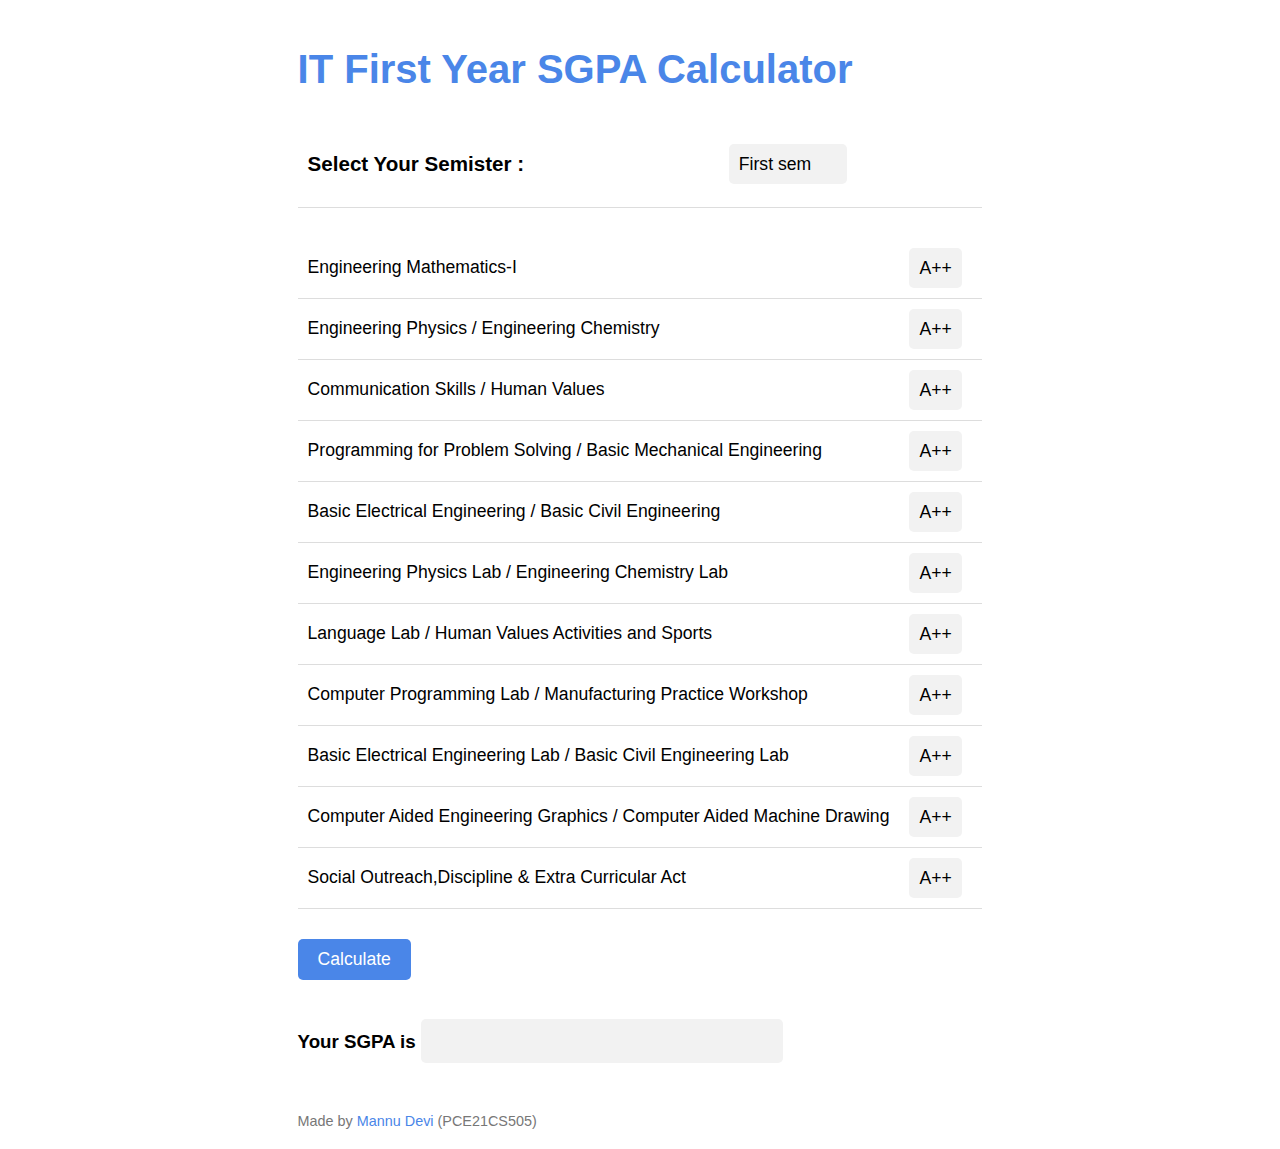
<file: IT/First/First.html>
<!DOCTYPE html>
<html>

<head>
    <meta name="viewport" content="width=device-width, initial-scale=1"
        content="width=device-height, initial-scale=1" />

    <title>Information Technology First Year SGPA Calculator</title>
    <link rel="stylesheet" type="text/css" href="First.css">
</head>

<body id="bd">
    <div>
        <div>
            <h1>IT First Year SGPA Calculator</h1>
        </div>
        <div>
            <div>
                <table>
                    <tr>
                        <td>
                            <h3>Select Your Semister :</h3>
                        </td>
                        <td>
                            <select id="semister" onchange="selectSem()">
                                <option value="First" selected>First sem</option>
                                <option value="Second">Second sem</option>
                            </select>
                        </td>
                    </tr>
                </table>
            </div>

            <div id="first">
                <table>
                    <tr>
                        <td>Engineering Mathematics-I </td>
                        <td>
                            <select id="EM1">
                                <option value="A++">A++</option>
                                <option value="A+">A+</option>
                                <option value="A">A</option>
                                <option value="B+">B+</option>
                                <option value="B">B</option>
                                <option value="C+">C+</option>
                                <option value="C">C</option>
                                <option value="D+">D+</option>
                                <option value="D">D</option>
                                <option value="E">E+</option>
                                <option value="E">E</option>
                                <option value="F">F</option>
                            </select>
                        </td>

                    </tr>
                    <tr>
                        <td>Engineering Physics / Engineering Chemistry</td>
                        <td>
                            <select id="EPEC">
                                <option value="A++">A++</option>
                                <option value="A+">A+</option>
                                <option value="A">A</option>
                                <option value="B+">B+</option>
                                <option value="B">B</option>
                                <option value="C+">C+</option>
                                <option value="C">C</option>
                                <option value="D+">D+</option>
                                <option value="D">D</option>
                                <option value="E">E+</option>
                                <option value="E">E</option>
                                <option value="F">F</option>
                            </select>
                        </td>

                    </tr>
                    <tr>
                        <td>Communication Skills / Human Values</td>
                        <td>
                            <select id="CSHV">
                                <option value="A++">A++</option>
                                <option value="A+">A+</option>
                                <option value="A">A</option>
                                <option value="B+">B+</option>
                                <option value="B">B</option>
                                <option value="C+">C+</option>
                                <option value="C">C</option>
                                <option value="D+">D+</option>
                                <option value="D">D</option>
                                <option value="E">E+</option>
                                <option value="E">E</option>
                                <option value="F">F</option>
                            </select>
                        </td>
                    </tr>
                    <tr>
                        <td>Programming for Problem Solving / Basic Mechanical Engineering</td>
                        <td>
                            <select id="PPSBME">
                                <option value="A++">A++</option>
                                <option value="A+">A+</option>
                                <option value="A">A</option>
                                <option value="B+">B+</option>
                                <option value="B">B</option>
                                <option value="C+">C+</option>
                                <option value="C">C</option>
                                <option value="D+">D+</option>
                                <option value="D">D</option>
                                <option value="E">E+</option>
                                <option value="E">E</option>
                                <option value="F">F</option>
                            </select>
                        </td>
                    </tr>
                    <tr>
                        <td>Basic Electrical Engineering / Basic Civil Engineering</td>
                        <td><select id="BEEBCE">
                                <option value="A++">A++</option>
                                <option value="A+">A+</option>
                                <option value="A">A</option>
                                <option value="B+">B+</option>
                                <option value="B">B</option>
                                <option value="C+">C+</option>
                                <option value="C">C</option>
                                <option value="D+">D+</option>
                                <option value="D">D</option>
                                <option value="E">E+</option>
                                <option value="E">E</option>
                                <option value="F">F</option>
                            </select></td>

                    </tr>

                    <tr>
                        <td>Engineering Physics Lab / Engineering Chemistry Lab</td>
                        <td>
                            <select id="EPLECL">
                                <option value="A++">A++</option>
                                <option value="A+">A+</option>
                                <option value="A">A</option>
                                <option value="B+">B+</option>
                                <option value="B">B</option>
                                <option value="C+">C+</option>
                                <option value="C">C</option>
                                <option value="D+">D+</option>
                                <option value="D">D</option>
                                <option value="E">E+</option>
                                <option value="E">E</option>
                                <option value="F">F</option>
                            </select>
                        </td>

                    </tr>


                    <tr>
                        <td>Language Lab / Human Values Activities and Sports</td>
                        <td>
                            <select id="LLHVAS">
                                <option value="A++">A++</option>
                                <option value="A+">A+</option>
                                <option value="A">A</option>
                                <option value="B+">B+</option>
                                <option value="B">B</option>
                                <option value="C+">C+</option>
                                <option value="C">C</option>
                                <option value="D+">D+</option>
                                <option value="D">D</option>
                                <option value="E">E+</option>
                                <option value="E">E</option>
                                <option value="F">F</option>
                            </select>
                        </td>

                    </tr>
                    <tr>
                        <td>Computer Programming Lab / Manufacturing Practice Workshop </td>
                        <td>
                            <select id="CPLMPW">
                                <option value="A++">A++</option>
                                <option value="A+">A+</option>
                                <option value="A">A</option>
                                <option value="B+">B+</option>
                                <option value="B">B</option>
                                <option value="C+">C+</option>
                                <option value="C">C</option>
                                <option value="D+">D+</option>
                                <option value="D">D</option>
                                <option value="E">E+</option>
                                <option value="E">E</option>
                                <option value="F">F</option>
                            </select>
                        </td>

                    </tr>
                    <tr>
                        <td>Basic Electrical Engineering Lab / Basic Civil Engineering Lab </td>
                        <td>
                            <select id="BEELBCEL">
                                <option value="A++">A++</option>
                                <option value="A+">A+</option>
                                <option value="A">A</option>
                                <option value="B+">B+</option>
                                <option value="B">B</option>
                                <option value="C+">C+</option>
                                <option value="C">C</option>
                                <option value="D+">D+</option>
                                <option value="D">D</option>
                                <option value="E">E+</option>
                                <option value="E">E</option>
                                <option value="F">F</option>
                            </select>
                        </td>

                    </tr>
                    <tr>
                        <td>Computer Aided Engineering Graphics / Computer Aided Machine Drawing</td>
                        <td>
                            <select id="CAEGCAMD">
                                <option value="A++">A++</option>
                                <option value="A+">A+</option>
                                <option value="A">A</option>
                                <option value="B+">B+</option>
                                <option value="B">B</option>
                                <option value="C+">C+</option>
                                <option value="C">C</option>
                                <option value="D+">D+</option>
                                <option value="D">D</option>
                                <option value="E">E+</option>
                                <option value="E">E</option>
                                <option value="F">F</option>
                            </select>
                        </td>

                    </tr>
                    <tr>
                        <td>Social Outreach,Discipline & Extra Curricular Act</td>
                        <td>
                            <select id="SODECA1">
                                <option value="A++">A++</option>
                                <option value="A+">A+</option>
                                <option value="A">A</option>
                                <option value="B+">B+</option>
                                <option value="B">B</option>
                                <option value="C+">C+</option>
                                <option value="C">C</option>
                                <option value="D+">D+</option>
                                <option value="D">D</option>
                                <option value="E">E+</option>
                                <option value="E">E</option>
                                <option value="F">F</option>
                            </select>
                        </td>

                    </tr>
                </table>
            </div>

            <div id="second">
                <table>
                    <tr>
                        <td>Engineering Mathematics-II</td>
                        <td>
                            <select id="EM2">
                                <option value="A++">A++</option>
                                <option value="A+">A+</option>
                                <option value="A">A</option>
                                <option value="B+">B+</option>
                                <option value="B">B</option>
                                <option value="C+">C+</option>
                                <option value="C">C</option>
                                <option value="D+">D+</option>
                                <option value="D">D</option>
                                <option value="E">E+</option>
                                <option value="E">E</option>
                                <option value="F">F</option>
                            </select>
                        </td>

                    </tr>
                    <tr>
                        <td>Engineering Physics / Engineering Chemistry</td>
                        <td>
                            <select id="EPEC">
                                <option value="A++">A++</option>
                                <option value="A+">A+</option>
                                <option value="A">A</option>
                                <option value="B+">B+</option>
                                <option value="B">B</option>
                                <option value="C+">C+</option>
                                <option value="C">C</option>
                                <option value="D+">D+</option>
                                <option value="D">D</option>
                                <option value="E">E+</option>
                                <option value="E">E</option>
                                <option value="F">F</option>
                            </select>
                        </td>

                    </tr>
                    <tr>
                        <td>Communication Skills / Human Values</td>
                        <td>
                            <select id="CSHV">
                                <option value="A++">A++</option>
                                <option value="A+">A+</option>
                                <option value="A">A</option>
                                <option value="B+">B+</option>
                                <option value="B">B</option>
                                <option value="C+">C+</option>
                                <option value="C">C</option>
                                <option value="D+">D+</option>
                                <option value="D">D</option>
                                <option value="E">E+</option>
                                <option value="E">E</option>
                                <option value="F">F</option>
                            </select>
                        </td>
                    </tr>
                    <tr>
                        <td>Programming for Problem Solving / Basic Mechanical Engineering</td>
                        <td>
                            <select id="PPSBME">
                                <option value="A++">A++</option>
                                <option value="A+">A+</option>
                                <option value="A">A</option>
                                <option value="B+">B+</option>
                                <option value="B">B</option>
                                <option value="C+">C+</option>
                                <option value="C">C</option>
                                <option value="D+">D+</option>
                                <option value="D">D</option>
                                <option value="E">E+</option>
                                <option value="E">E</option>
                                <option value="F">F</option>
                            </select>
                        </td>
                    </tr>
                    <tr>
                        <td>Basic Electrical Engineering / Basic Civil Engineering</td>
                        <td><select id="BEEBCE">
                                <option value="A++">A++</option>
                                <option value="A+">A+</option>
                                <option value="A">A</option>
                                <option value="B+">B+</option>
                                <option value="B">B</option>
                                <option value="C+">C+</option>
                                <option value="C">C</option>
                                <option value="D+">D+</option>
                                <option value="D">D</option>
                                <option value="E">E+</option>
                                <option value="E">E</option>
                                <option value="F">F</option>
                            </select></td>

                    </tr>

                    <tr>
                        <td>Engineering Physics Lab / Engineering Chemistry Lab</td>
                        <td>
                            <select id="EPLECL">
                                <option value="A++">A++</option>
                                <option value="A+">A+</option>
                                <option value="A">A</option>
                                <option value="B+">B+</option>
                                <option value="B">B</option>
                                <option value="C+">C+</option>
                                <option value="C">C</option>
                                <option value="D+">D+</option>
                                <option value="D">D</option>
                                <option value="E">E+</option>
                                <option value="E">E</option>
                                <option value="F">F</option>
                            </select>
                        </td>

                    </tr>


                    <tr>
                        <td>Language Lab / Human Values Activities and Sports</td>
                        <td>
                            <select id="LLHVAS">
                                <option value="A++">A++</option>
                                <option value="A+">A+</option>
                                <option value="A">A</option>
                                <option value="B+">B+</option>
                                <option value="B">B</option>
                                <option value="C+">C+</option>
                                <option value="C">C</option>
                                <option value="D+">D+</option>
                                <option value="D">D</option>
                                <option value="E">E+</option>
                                <option value="E">E</option>
                                <option value="F">F</option>
                            </select>
                        </td>

                    </tr>
                    <tr>
                        <td>Computer Programming Lab / Manufacturing Practice Workshop </td>
                        <td>
                            <select id="CPLMPW">
                                <option value="A++">A++</option>
                                <option value="A+">A+</option>
                                <option value="A">A</option>
                                <option value="B+">B+</option>
                                <option value="B">B</option>
                                <option value="C+">C+</option>
                                <option value="C">C</option>
                                <option value="D+">D+</option>
                                <option value="D">D</option>
                                <option value="E">E+</option>
                                <option value="E">E</option>
                                <option value="F">F</option>
                            </select>
                        </td>

                    </tr>
                    <tr>
                        <td>Basic Electrical Engineering Lab / Basic Civil Engineering Lab </td>
                        <td>
                            <select id="BEELBCEL">
                                <option value="A++">A++</option>
                                <option value="A+">A+</option>
                                <option value="A">A</option>
                                <option value="B+">B+</option>
                                <option value="B">B</option>
                                <option value="C+">C+</option>
                                <option value="C">C</option>
                                <option value="D+">D+</option>
                                <option value="D">D</option>
                                <option value="E">E+</option>
                                <option value="E">E</option>
                                <option value="F">F</option>
                            </select>
                        </td>

                    </tr>
                    <tr>
                        <td>Computer Aided Engineering Graphics / Computer Aided Machine Drawing</td>
                        <td>
                            <select id="CAEGCAMD">
                                <option value="A++">A++</option>
                                <option value="A+">A+</option>
                                <option value="A">A</option>
                                <option value="B+">B+</option>
                                <option value="B">B</option>
                                <option value="C+">C+</option>
                                <option value="C">C</option>
                                <option value="D+">D+</option>
                                <option value="D">D</option>
                                <option value="E">E+</option>
                                <option value="E">E</option>
                                <option value="F">F</option>
                            </select>
                        </td>

                    </tr>
                    <tr>
                        <td>Social Outreach,Discipline & Extra Curricular Act</td>
                        <td>
                            <select id="SODECA2">
                                <option value="A++">A++</option>
                                <option value="A+">A+</option>
                                <option value="A">A</option>
                                <option value="B+">B+</option>
                                <option value="B">B</option>
                                <option value="C+">C+</option>
                                <option value="C">C</option>
                                <option value="D+">D+</option>
                                <option value="D">D</option>
                                <option value="E">E+</option>
                                <option value="E">E</option>
                                <option value="F">F</option>
                            </select>
                        </td>

                    </tr>
                </table>
            </div>
            <div>
                <input type="button" value="Calculate" id="calc" onclick="calculate()">
            </div>
            <div>
                <h3>
                    <label>Your SGPA is </label>
                    <input type="text" id="result" disabled>
                </h3>

            </div>
            <div>
                <footer>Made by <span>Mannu Devi</span> (PCE21CS505)</footer>
            </div>
        </div>
        <script src="First.js" defer></script>
</body>



</html>
</file>
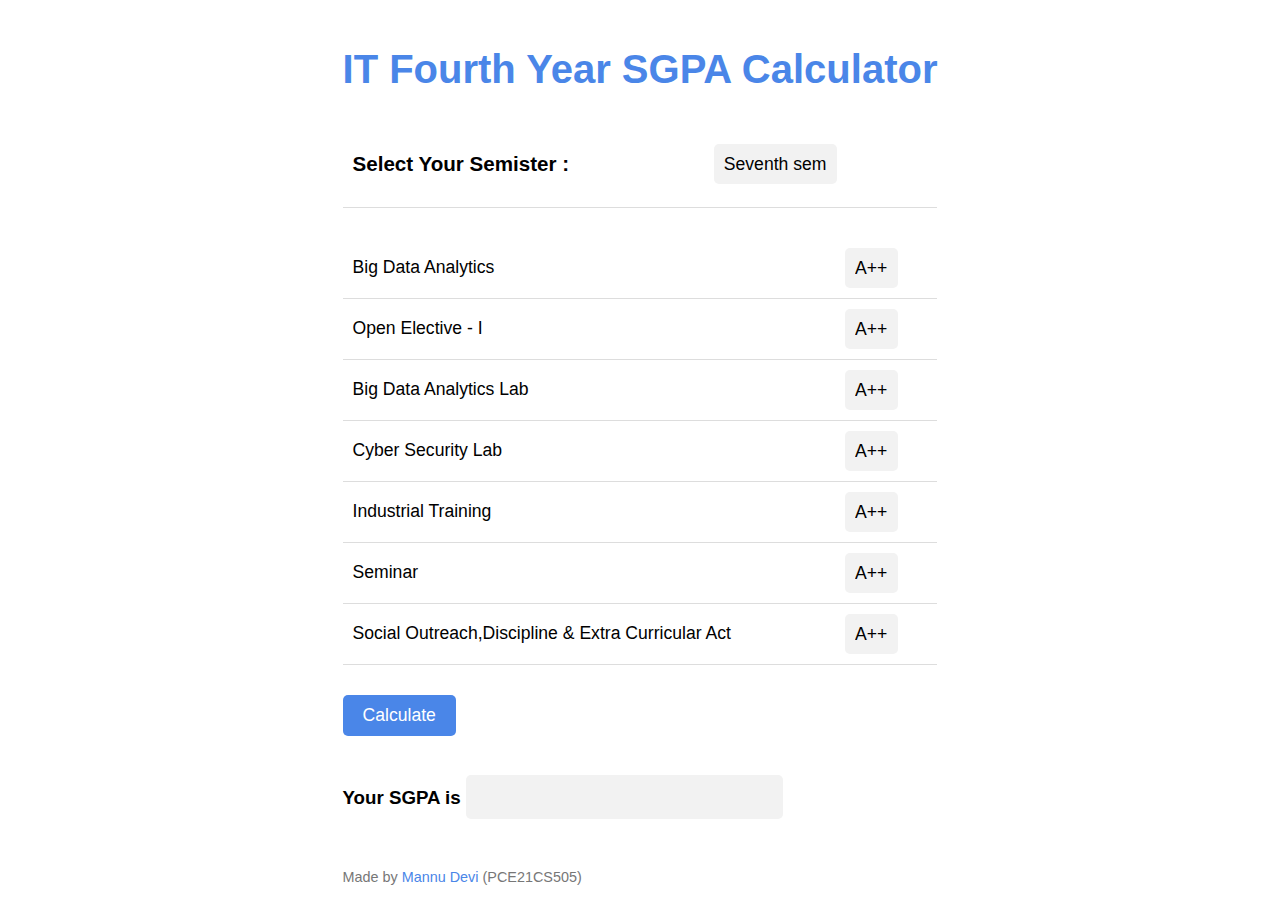
<file: IT/Fourth/Fourth.html>
<!DOCTYPE html>
<html>

<head>
    <meta name="viewport" content="width=device-width, initial-scale=1"
        content="width=device-height, initial-scale=1" />

    <title>Information Technology Fourth Year SGPA Calculator</title>
    <link rel="stylesheet" type="text/css" href="Fourth.css">
</head>

<body id="bd">
    <div>
        <div>
            <h1>IT Fourth Year SGPA Calculator</h1>
        </div>
        <div>
            <div>
                <table>
                    <tr>
                        <td>
                            <h3>Select Your Semister :</h3>
                        </td>
                        <td>
                            <select id="semister" onchange="selectSem()">
                                <option value="Seventh" selected>Seventh sem</option>
                                <option value="Eighth">Eighth sem</option>
                            </select>
                        </td>
                    </tr>
                </table>
            </div>

            <div id="seventh">
                <table>
                    <tr>
                        <td>Big Data Analytics</td>
                        <td>
                            <select id="BDA">
                                <option value="A++">A++</option>
                                <option value="A+">A+</option>
                                <option value="A">A</option>
                                <option value="B+">B+</option>
                                <option value="B">B</option>
                                <option value="C+">C+</option>
                                <option value="C">C</option>
                                <option value="D+">D+</option>
                                <option value="D">D</option>
                                <option value="E">E+</option>
                                <option value="E">E</option>
                                <option value="F">F</option>
                            </select>
                        </td>

                    </tr>
                    <tr>
                        <td>Open Elective - I</td>
                        <td>
                            <select id="OE1">
                                <option value="A++">A++</option>
                                <option value="A+">A+</option>
                                <option value="A">A</option>
                                <option value="B+">B+</option>
                                <option value="B">B</option>
                                <option value="C+">C+</option>
                                <option value="C">C</option>
                                <option value="D+">D+</option>
                                <option value="D">D</option>
                                <option value="E">E+</option>
                                <option value="E">E</option>
                                <option value="F">F</option>
                            </select>
                        </td>

                    </tr>
                    <tr>
                        <td>Big Data Analytics Lab</td>
                        <td>
                            <select id="BDAL">
                                <option value="A++">A++</option>
                                <option value="A+">A+</option>
                                <option value="A">A</option>
                                <option value="B+">B+</option>
                                <option value="B">B</option>
                                <option value="C+">C+</option>
                                <option value="C">C</option>
                                <option value="D+">D+</option>
                                <option value="D">D</option>
                                <option value="E">E+</option>
                                <option value="E">E</option>
                                <option value="F">F</option>
                            </select>
                        </td>
                    </tr>
                    <tr>
                        <td>Cyber Security Lab</td>
                        <td>
                            <select id="CSL">
                                <option value="A++">A++</option>
                                <option value="A+">A+</option>
                                <option value="A">A</option>
                                <option value="B+">B+</option>
                                <option value="B">B</option>
                                <option value="C+">C+</option>
                                <option value="C">C</option>
                                <option value="D+">D+</option>
                                <option value="D">D</option>
                                <option value="E">E+</option>
                                <option value="E">E</option>
                                <option value="F">F</option>
                            </select>
                        </td>
                    </tr>
                    <tr>
                        <td>Industrial Training</td>
                        <td><select id="IT">
                                <option value="A++">A++</option>
                                <option value="A+">A+</option>
                                <option value="A">A</option>
                                <option value="B+">B+</option>
                                <option value="B">B</option>
                                <option value="C+">C+</option>
                                <option value="C">C</option>
                                <option value="D+">D+</option>
                                <option value="D">D</option>
                                <option value="E">E+</option>
                                <option value="E">E</option>
                                <option value="F">F</option>
                            </select></td>

                    </tr>
                    <tr>
                        <td>Seminar </td>
                        <td>
                            <select id="S">
                                <option value="A++">A++</option>
                                <option value="A+">A+</option>
                                <option value="A">A</option>
                                <option value="B+">B+</option>
                                <option value="B">B</option>
                                <option value="C+">C+</option>
                                <option value="C">C</option>
                                <option value="D+">D+</option>
                                <option value="D">D</option>
                                <option value="E">E+</option>
                                <option value="E">E</option>
                                <option value="F">F</option>
                            </select>
                        </td>

                    </tr>
                    <tr>
                        <td>Social Outreach,Discipline & Extra Curricular Act</td>
                        <td>
                            <select id="SODECA7">
                                <option value="A++">A++</option>
                                <option value="A+">A+</option>
                                <option value="A">A</option>
                                <option value="B+">B+</option>
                                <option value="B">B</option>
                                <option value="C+">C+</option>
                                <option value="C">C</option>
                                <option value="D+">D+</option>
                                <option value="D">D</option>
                                <option value="E">E+</option>
                                <option value="E">E</option>
                                <option value="F">F</option>
                            </select>
                        </td>

                    </tr>
                </table>
            </div>

            <div id="eighth">
                <table>
                    <tr>
                        <td>Internet of Things</td>
                        <td>
                            <select id="IOT">
                                <option value="A++">A++</option>
                                <option value="A+">A+</option>
                                <option value="A">A</option>
                                <option value="B+">B+</option>
                                <option value="B">B</option>
                                <option value="C+">C+</option>
                                <option value="C">C</option>
                                <option value="D+">D+</option>
                                <option value="D">D</option>
                                <option value="E">E+</option>
                                <option value="E">E</option>
                                <option value="F">F</option>
                            </select>
                        </td>

                    </tr>
                    <tr>
                        <td>Open Elective - II</td>
                        <td>
                            <select id="OE2">
                                <option value="A++">A++</option>
                                <option value="A+">A+</option>
                                <option value="A">A</option>
                                <option value="B+">B+</option>
                                <option value="B">B</option>
                                <option value="C+">C+</option>
                                <option value="C">C</option>
                                <option value="D+">D+</option>
                                <option value="D">D</option>
                                <option value="E">E+</option>
                                <option value="E">E</option>
                                <option value="F">F</option>
                            </select>
                        </td>

                    </tr>
                    <tr>
                        <td>Internet of Things Lab</td>
                        <td>
                            <select id="IOTL">
                                <option value="A++">A++</option>
                                <option value="A+">A+</option>
                                <option value="A">A</option>
                                <option value="B+">B+</option>
                                <option value="B">B</option>
                                <option value="C+">C+</option>
                                <option value="C">C</option>
                                <option value="D+">D+</option>
                                <option value="D">D</option>
                                <option value="E">E+</option>
                                <option value="E">E</option>
                                <option value="F">F</option>
                            </select>
                        </td>
                    </tr>
                    <tr>
                        <td>Software Testing and Validation Lab</td>
                        <td>
                            <select id="STVL">
                                <option value="A++">A++</option>
                                <option value="A+">A+</option>
                                <option value="A">A</option>
                                <option value="B+">B+</option>
                                <option value="B">B</option>
                                <option value="C+">C+</option>
                                <option value="C">C</option>
                                <option value="D+">D+</option>
                                <option value="D">D</option>
                                <option value="E">E+</option>
                                <option value="E">E</option>
                                <option value="F">F</option>
                            </select>
                        </td>
                    </tr>
                    <tr>
                        <td>Project</td>
                        <td><select id="P">
                                <option value="A++">A++</option>
                                <option value="A+">A+</option>
                                <option value="A">A</option>
                                <option value="B+">B+</option>
                                <option value="B">B</option>
                                <option value="C+">C+</option>
                                <option value="C">C</option>
                                <option value="D+">D+</option>
                                <option value="D">D</option>
                                <option value="E">E+</option>
                                <option value="E">E</option>
                                <option value="F">F</option>
                            </select></td>

                    </tr>
                    <tr>
                        <td>Social Outreach,Discipline & Extra Curricular Act</td>
                        <td>
                            <select id="SODECA8">
                                <option value="A++">A++</option>
                                <option value="A+">A+</option>
                                <option value="A">A</option>
                                <option value="B+">B+</option>
                                <option value="B">B</option>
                                <option value="C+">C+</option>
                                <option value="C">C</option>
                                <option value="D+">D+</option>
                                <option value="D">D</option>
                                <option value="E">E+</option>
                                <option value="E">E</option>
                                <option value="F">F</option>
                            </select>
                        </td>

                    </tr>
                </table>
            </div>
            <div>
                <input type="button" value="Calculate" id="calc" onclick="calculate()">
            </div>
            <div>
                <h3>
                    <label>Your SGPA is </label>
                    <input type="text" id="result" disabled>
                </h3>

            </div>
            <div>
                <footer>Made by <span>Mannu Devi</span> (PCE21CS505)</footer>
            </div>
        </div>
        <script src="Fourth.js" defer></script>
</body>



</html>
</file>
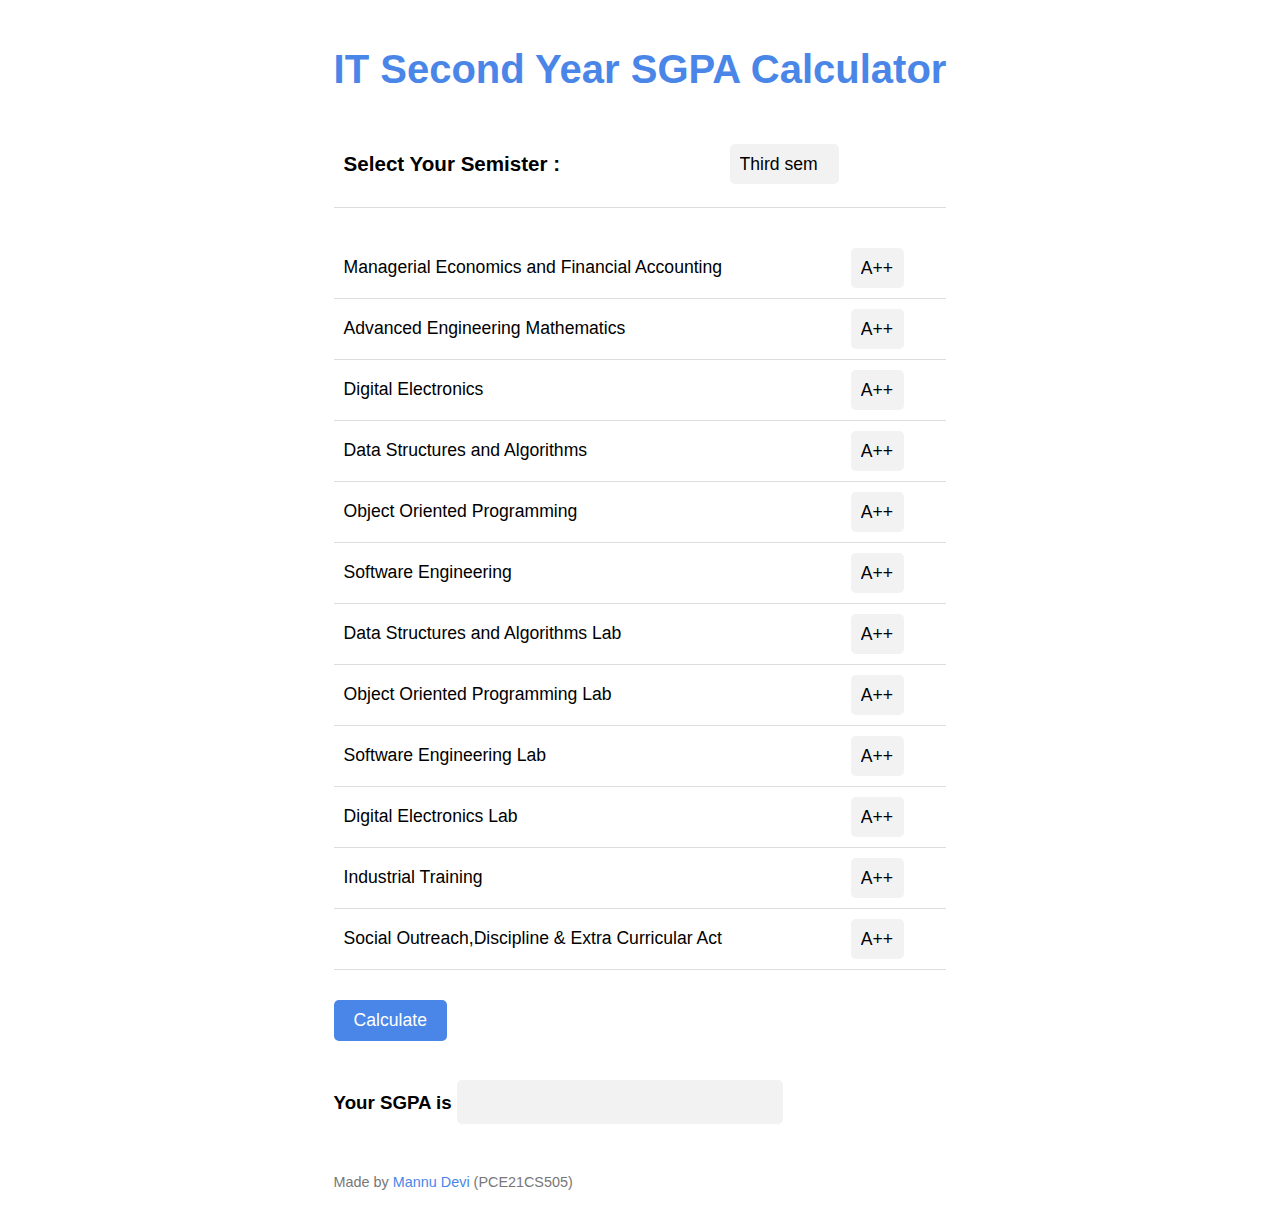
<file: IT/Second/Second.html>
<!DOCTYPE html>
<html>

<head>
    <meta name="viewport" content="width=device-width, initial-scale=1"
        content="width=device-height, initial-scale=1" />
    <title>Information Technology Second Year SGPA Calculator</title>
    <link rel="stylesheet" type="text/css" href="Second.css">
</head>

<body id="bd">
    <div>
        <div>
            <h1>IT Second Year SGPA Calculator</h1>
        </div>
        <div>
            <div>
                <table>
                    <tr>
                        <td>
                            <h3>Select Your Semister :</h3>
                        </td>
                        <td>
                            <select id="semister" onchange="selectSem()">
                                <option value="Third" selected>Third sem</option>
                                <option value="Fourth">Fourth sem</option>
                            </select>
                        </td>
                    </tr>
                </table>
            </div>

            <div id="third">
                <table>
                    <tr>
                        <td>Managerial Economics and Financial Accounting </td>
                        <td>
                            <select id="MEFA">
                                <option value="A++">A++</option>
                                <option value="A+">A+</option>
                                <option value="A">A</option>
                                <option value="B+">B+</option>
                                <option value="B">B</option>
                                <option value="C+">C+</option>
                                <option value="C">C</option>
                                <option value="D+">D+</option>
                                <option value="D">D</option>
                                <option value="E">E+</option>
                                <option value="E">E</option>
                                <option value="F">F</option>
                            </select>
                        </td>

                    </tr>
                    <tr>
                        <td>Advanced Engineering Mathematics </td>
                        <td>
                            <select id="AEM">
                                <option value="A++">A++</option>
                                <option value="A+">A+</option>
                                <option value="A">A</option>
                                <option value="B+">B+</option>
                                <option value="B">B</option>
                                <option value="C+">C+</option>
                                <option value="C">C</option>
                                <option value="D+">D+</option>
                                <option value="D">D</option>
                                <option value="E">E+</option>
                                <option value="E">E</option>
                                <option value="F">F</option>
                            </select>
                        </td>

                    </tr>
                    <tr>
                        <td>Digital Electronics</td>
                        <td>
                            <select id="DE">
                                <option value="A++">A++</option>
                                <option value="A+">A+</option>
                                <option value="A">A</option>
                                <option value="B+">B+</option>
                                <option value="B">B</option>
                                <option value="C+">C+</option>
                                <option value="C">C</option>
                                <option value="D+">D+</option>
                                <option value="D">D</option>
                                <option value="E">E+</option>
                                <option value="E">E</option>
                                <option value="F">F</option>
                            </select>
                        </td>
                    </tr>
                    <tr>
                        <td>Data Structures and Algorithms</td>
                        <td>
                            <select id="DSA">
                                <option value="A++">A++</option>
                                <option value="A+">A+</option>
                                <option value="A">A</option>
                                <option value="B+">B+</option>
                                <option value="B">B</option>
                                <option value="C+">C+</option>
                                <option value="C">C</option>
                                <option value="D+">D+</option>
                                <option value="D">D</option>
                                <option value="E">E+</option>
                                <option value="E">E</option>
                                <option value="F">F</option>
                            </select>
                        </td>
                    </tr>
                    <tr>
                        <td>Object Oriented Programming </td>
                        <td><select id="OOP">
                                <option value="A++">A++</option>
                                <option value="A+">A+</option>
                                <option value="A">A</option>
                                <option value="B+">B+</option>
                                <option value="B">B</option>
                                <option value="C+">C+</option>
                                <option value="C">C</option>
                                <option value="D+">D+</option>
                                <option value="D">D</option>
                                <option value="E">E+</option>
                                <option value="E">E</option>
                                <option value="F">F</option>
                            </select></td>

                    </tr>
                    <tr>
                        <td> Software Engineering </td>
                        <td>
                            <select id="SE">
                                <option value="A++">A++</option>
                                <option value="A+">A+</option>
                                <option value="A">A</option>
                                <option value="B+">B+</option>
                                <option value="B">B</option>
                                <option value="C+">C+</option>
                                <option value="C">C</option>
                                <option value="D+">D+</option>
                                <option value="D">D</option>
                                <option value="E">E+</option>
                                <option value="E">E</option>
                                <option value="F">F</option>
                            </select>
                        </td>

                    </tr>
                    <tr>
                        <td>Data Structures and Algorithms Lab </td>
                        <td>
                            <select id="DSAL">
                                <option value="A++">A++</option>
                                <option value="A+">A+</option>
                                <option value="A">A</option>
                                <option value="B+">B+</option>
                                <option value="B">B</option>
                                <option value="C+">C+</option>
                                <option value="C">C</option>
                                <option value="D+">D+</option>
                                <option value="D">D</option>
                                <option value="E">E+</option>
                                <option value="E">E</option>
                                <option value="F">F</option>
                            </select>
                        </td>

                    </tr>


                    <tr>
                        <td>Object Oriented Programming Lab </td>
                        <td>
                            <select id="OOPL">
                                <option value="A++">A++</option>
                                <option value="A+">A+</option>
                                <option value="A">A</option>
                                <option value="B+">B+</option>
                                <option value="B">B</option>
                                <option value="C+">C+</option>
                                <option value="C">C</option>
                                <option value="D+">D+</option>
                                <option value="D">D</option>
                                <option value="E">E+</option>
                                <option value="E">E</option>
                                <option value="F">F</option>
                            </select>
                        </td>

                    </tr>
                    <tr>
                        <td>Software Engineering Lab </td>
                        <td>
                            <select id="SEL">
                                <option value="A++">A++</option>
                                <option value="A+">A+</option>
                                <option value="A">A</option>
                                <option value="B+">B+</option>
                                <option value="B">B</option>
                                <option value="C+">C+</option>
                                <option value="C">C</option>
                                <option value="D+">D+</option>
                                <option value="D">D</option>
                                <option value="E">E+</option>
                                <option value="E">E</option>
                                <option value="F">F</option>
                            </select>
                        </td>

                    </tr>
                    <tr>
                        <td>Digital Electronics Lab </td>
                        <td>
                            <select id="DEL">
                                <option value="A++">A++</option>
                                <option value="A+">A+</option>
                                <option value="A">A</option>
                                <option value="B+">B+</option>
                                <option value="B">B</option>
                                <option value="C+">C+</option>
                                <option value="C">C</option>
                                <option value="D+">D+</option>
                                <option value="D">D</option>
                                <option value="E">E+</option>
                                <option value="E">E</option>
                                <option value="F">F</option>
                            </select>
                        </td>

                    </tr>
                    <tr>
                        <td>Industrial Training </td>
                        <td>
                            <select id="IT">
                                <option value="A++">A++</option>
                                <option value="A+">A+</option>
                                <option value="A">A</option>
                                <option value="B+">B+</option>
                                <option value="B">B</option>
                                <option value="C+">C+</option>
                                <option value="C">C</option>
                                <option value="D+">D+</option>
                                <option value="D">D</option>
                                <option value="E">E+</option>
                                <option value="E">E</option>
                                <option value="F">F</option>
                            </select>
                        </td>

                    </tr>
                    <tr>
                        <td>Social Outreach,Discipline & Extra Curricular Act</td>
                        <td>
                            <select id="SODECA3">
                                <option value="A++">A++</option>
                                <option value="A+">A+</option>
                                <option value="A">A</option>
                                <option value="B+">B+</option>
                                <option value="B">B</option>
                                <option value="C+">C+</option>
                                <option value="C">C</option>
                                <option value="D+">D+</option>
                                <option value="D">D</option>
                                <option value="E">E+</option>
                                <option value="E">E</option>
                                <option value="F">F</option>
                            </select>
                        </td>

                    </tr>
                </table>
            </div>

            <div id="fourth">
                <table>
                    <tr>
                        <td>Technical Communication </td>
                        <td>
                            <select id="TC">
                                <option value="A++">A++</option>
                                <option value="A+">A+</option>
                                <option value="A">A</option>
                                <option value="B+">B+</option>
                                <option value="B">B</option>
                                <option value="C+">C+</option>
                                <option value="C">C</option>
                                <option value="D+">D+</option>
                                <option value="D">D</option>
                                <option value="E">E+</option>
                                <option value="E">E</option>
                                <option value="F">F</option>
                            </select>
                        </td>

                    </tr>
                    <tr>
                        <td>Discrete Mathematics Structure </td>
                        <td>
                            <select id="MATHS">
                                <option value="A++">A++</option>
                                <option value="A+">A+</option>
                                <option value="A">A</option>
                                <option value="B+">B+</option>
                                <option value="B">B</option>
                                <option value="C+">C+</option>
                                <option value="C">C</option>
                                <option value="D+">D+</option>
                                <option value="D">D</option>
                                <option value="E">E+</option>
                                <option value="E">E</option>
                                <option value="F">F</option>
                            </select>
                        </td>

                    </tr>
                    <tr>
                        <td>Microprocessor & Interfaces </td>
                        <td>
                            <select id="MPI">
                                <option value="A++">A++</option>
                                <option value="A+">A+</option>
                                <option value="A">A</option>
                                <option value="B+">B+</option>
                                <option value="B">B</option>
                                <option value="C+">C+</option>
                                <option value="C">C</option>
                                <option value="D+">D+</option>
                                <option value="D">D</option>
                                <option value="E">E+</option>
                                <option value="E">E</option>
                                <option value="F">F</option>
                            </select>
                        </td>
                    </tr>
                    <tr>
                        <td>Database Management System </td>
                        <td>
                            <select id="DBMS">
                                <option value="A++">A++</option>
                                <option value="A+">A+</option>
                                <option value="A">A</option>
                                <option value="B+">B+</option>
                                <option value="B">B</option>
                                <option value="C+">C+</option>
                                <option value="C">C</option>
                                <option value="D+">D+</option>
                                <option value="D">D</option>
                                <option value="E">E+</option>
                                <option value="E">E</option>
                                <option value="F">F</option>
                            </select>
                        </td>
                    </tr>
                    <tr>
                        <td>Theory of Computation </td>
                        <td><select id="TOC">
                                <option value="A++">A++</option>
                                <option value="A+">A+</option>
                                <option value="A">A</option>
                                <option value="B+">B+</option>
                                <option value="B">B</option>
                                <option value="C+">C+</option>
                                <option value="C">C</option>
                                <option value="D+">D+</option>
                                <option value="D">D</option>
                                <option value="E">E+</option>
                                <option value="E">E</option>
                                <option value="F">F</option>
                            </select></td>

                    </tr>
                    <tr>
                        <td> Data Communication and Computer Networks </td>
                        <td>
                            <select id="DCCN">
                                <option value="A++">A++</option>
                                <option value="A+">A+</option>
                                <option value="A">A</option>
                                <option value="B+">B+</option>
                                <option value="B">B</option>
                                <option value="C+">C+</option>
                                <option value="C">C</option>
                                <option value="D+">D+</option>
                                <option value="D">D</option>
                                <option value="E">E+</option>
                                <option value="E">E</option>
                                <option value="F">F</option>
                            </select>
                        </td>

                    </tr>
                    <tr>
                        <td>Microprocessor & Interfaces Lab </td>
                        <td>
                            <select id="MPIL">
                                <option value="A++">A++</option>
                                <option value="A+">A+</option>
                                <option value="A">A</option>
                                <option value="B+">B+</option>
                                <option value="B">B</option>
                                <option value="C+">C+</option>
                                <option value="C">C</option>
                                <option value="D+">D+</option>
                                <option value="D">D</option>
                                <option value="E">E+</option>
                                <option value="E">E</option>
                                <option value="F">F</option>
                            </select>
                        </td>

                    </tr>


                    <tr>
                        <td>Database Management System Lab </td>
                        <td>
                            <select id="DBMSL">
                                <option value="A++">A++</option>
                                <option value="A+">A+</option>
                                <option value="A">A</option>
                                <option value="B+">B+</option>
                                <option value="B">B</option>
                                <option value="C+">C+</option>
                                <option value="C">C</option>
                                <option value="D+">D+</option>
                                <option value="D">D</option>
                                <option value="E">E+</option>
                                <option value="E">E</option>
                                <option value="F">F</option>
                            </select>
                        </td>

                    </tr>
                    <tr>
                        <td>Network Programming Lab </td>
                        <td>
                            <select id="NPL">
                                <option value="A++">A++</option>
                                <option value="A+">A+</option>
                                <option value="A">A</option>
                                <option value="B+">B+</option>
                                <option value="B">B</option>
                                <option value="C+">C+</option>
                                <option value="C">C</option>
                                <option value="D+">D+</option>
                                <option value="D">D</option>
                                <option value="E">E+</option>
                                <option value="E">E</option>
                                <option value="F">F</option>
                            </select>
                        </td>

                    </tr>
                    <tr>
                        <td>Linux Shell Programming Lab </td>
                        <td>
                            <select id="LSPL">
                                <option value="A++">A++</option>
                                <option value="A+">A+</option>
                                <option value="A">A</option>
                                <option value="B+">B+</option>
                                <option value="B">B</option>
                                <option value="C+">C+</option>
                                <option value="C">C</option>
                                <option value="D+">D+</option>
                                <option value="D">D</option>
                                <option value="E">E+</option>
                                <option value="E">E</option>
                                <option value="F">F</option>
                            </select>
                        </td>

                    </tr>
                    <tr>
                        <td>Java Lab </td>
                        <td>
                            <select id="JAVAL">
                                <option value="A++">A++</option>
                                <option value="A+">A+</option>
                                <option value="A">A</option>
                                <option value="B+">B+</option>
                                <option value="B">B</option>
                                <option value="C+">C+</option>
                                <option value="C">C</option>
                                <option value="D+">D+</option>
                                <option value="D">D</option>
                                <option value="E">E+</option>
                                <option value="E">E</option>
                                <option value="F">F</option>
                            </select>
                        </td>

                    </tr>
                    <tr>
                        <td>Social Outreach,Discipline & Extra Curricular Act</td>
                        <td>
                            <select id="SODECA4">
                                <option value="A++">A++</option>
                                <option value="A+">A+</option>
                                <option value="A">A</option>
                                <option value="B+">B+</option>
                                <option value="B">B</option>
                                <option value="C+">C+</option>
                                <option value="C">C</option>
                                <option value="D+">D+</option>
                                <option value="D">D</option>
                                <option value="E">E+</option>
                                <option value="E">E</option>
                                <option value="F">F</option>
                            </select>
                        </td>

                    </tr>
                </table>
            </div>
            <div>
                <input type="button" value="Calculate" id="calc" onclick="calculate()">
            </div>
            <div>
                <h3>
                    <label>Your SGPA is </label>
                    <input type="text" id="result" disabled>
                </h3>

            </div>
            <div>
                <footer>Made by <span>Mannu Devi</span> (PCE21CS505)</footer>
            </div>
        </div>
        <script src="Second.js" defer></script>
</body>



</html>
</file>
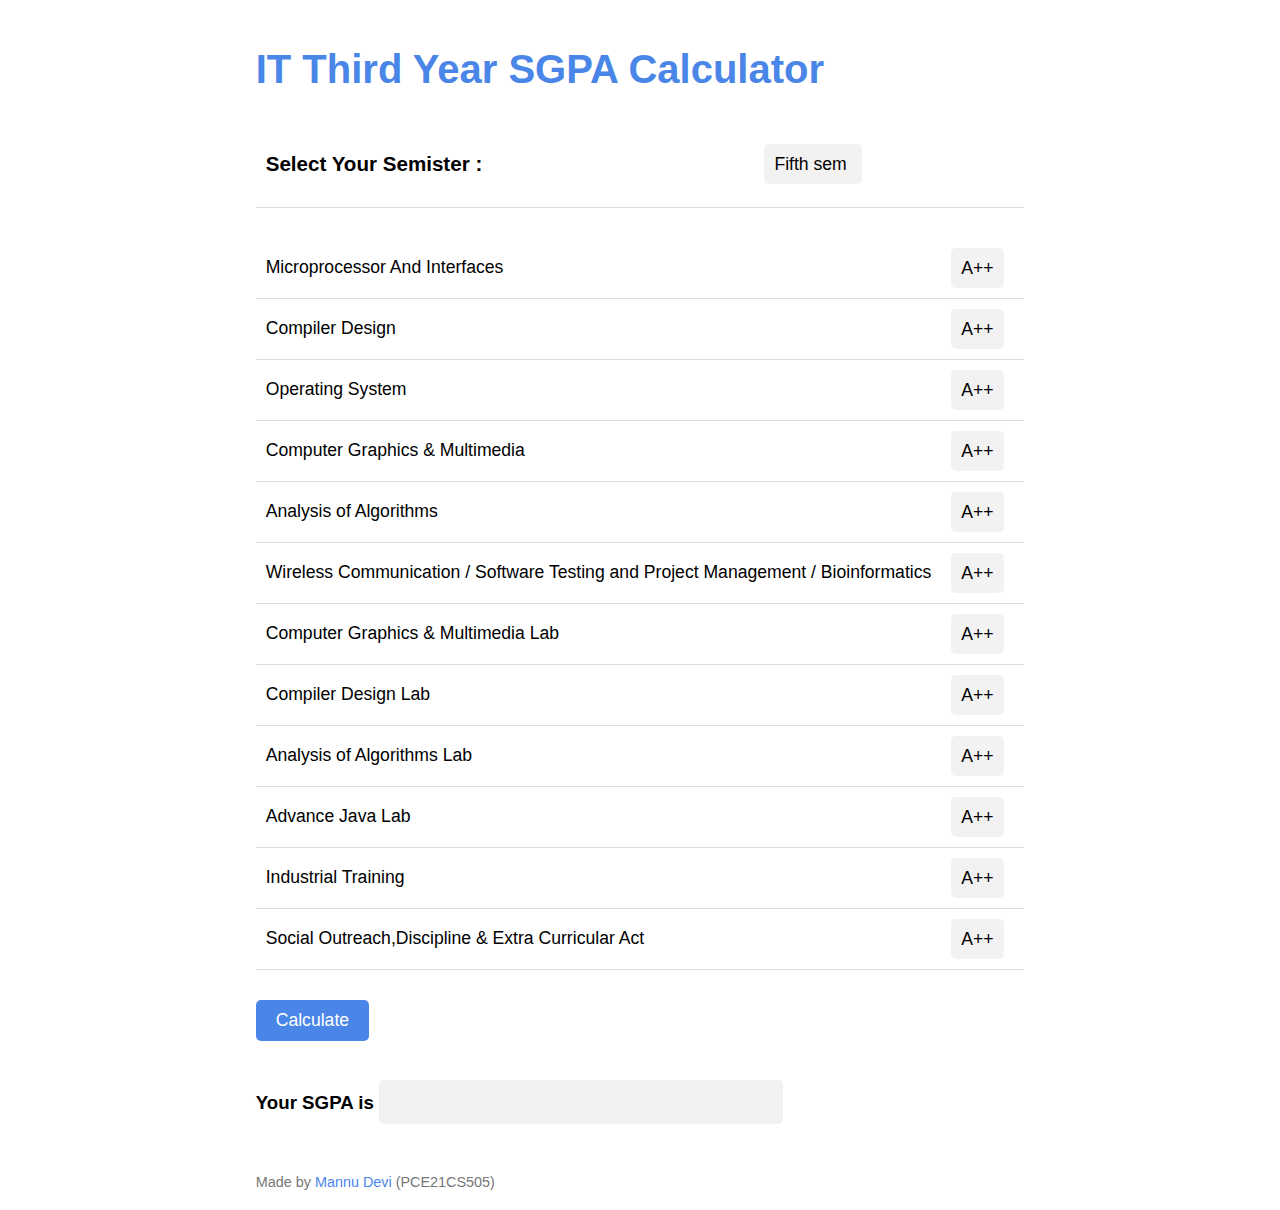
<file: IT/Third/Third.html>
<!DOCTYPE html>
<html>

<head>
    <meta name="viewport" content="width=device-width, initial-scale=1"
        content="width=device-height, initial-scale=1" />

    <title>Information Technology Third Year SGPA Calculator</title>
    <link rel="stylesheet" type="text/css" href="Third.css">
</head>

<body id="bd">
    <div>
        <div>
            <h1>IT Third Year SGPA Calculator</h1>
        </div>
        <div>
            <div>
                <table>
                    <tr>
                        <td>
                            <h3>Select Your Semister :</h3>
                        </td>
                        <td>
                            <select id="semister" onchange="selectSem()">
                                <option value="Fifth" selected>Fifth sem</option>
                                <option value="Sixth">Sixth sem</option>
                            </select>
                        </td>
                    </tr>
                </table>
            </div>

            <div id="fifth">
                <table>
                    <tr>
                        <td>Microprocessor And
                            Interfaces</td>
                        <td>
                            <select id="MPI">
                                <option value="A++">A++</option>
                                <option value="A+">A+</option>
                                <option value="A">A</option>
                                <option value="B+">B+</option>
                                <option value="B">B</option>
                                <option value="C+">C+</option>
                                <option value="C">C</option>
                                <option value="D+">D+</option>
                                <option value="D">D</option>
                                <option value="E">E+</option>
                                <option value="E">E</option>
                                <option value="F">F</option>
                            </select>
                        </td>

                    </tr>
                    <tr>
                        <td>Compiler Design</td>
                        <td>
                            <select id="CD">
                                <option value="A++">A++</option>
                                <option value="A+">A+</option>
                                <option value="A">A</option>
                                <option value="B+">B+</option>
                                <option value="B">B</option>
                                <option value="C+">C+</option>
                                <option value="C">C</option>
                                <option value="D+">D+</option>
                                <option value="D">D</option>
                                <option value="E">E+</option>
                                <option value="E">E</option>
                                <option value="F">F</option>
                            </select>
                        </td>

                    </tr>
                    <tr>
                        <td>Operating System</td>
                        <td>
                            <select id="OS">
                                <option value="A++">A++</option>
                                <option value="A+">A+</option>
                                <option value="A">A</option>
                                <option value="B+">B+</option>
                                <option value="B">B</option>
                                <option value="C+">C+</option>
                                <option value="C">C</option>
                                <option value="D+">D+</option>
                                <option value="D">D</option>
                                <option value="E">E+</option>
                                <option value="E">E</option>
                                <option value="F">F</option>
                            </select>
                        </td>
                    </tr>
                    <tr>
                        <td>Computer Graphics & Multimedia</td>
                        <td>
                            <select id="CGM">
                                <option value="A++">A++</option>
                                <option value="A+">A+</option>
                                <option value="A">A</option>
                                <option value="B+">B+</option>
                                <option value="B">B</option>
                                <option value="C+">C+</option>
                                <option value="C">C</option>
                                <option value="D+">D+</option>
                                <option value="D">D</option>
                                <option value="E">E+</option>
                                <option value="E">E</option>
                                <option value="F">F</option>
                            </select>
                        </td>
                    </tr>
                    <tr>
                        <td>Analysis of Algorithms</td>
                        <td><select id="AOA">
                                <option value="A++">A++</option>
                                <option value="A+">A+</option>
                                <option value="A">A</option>
                                <option value="B+">B+</option>
                                <option value="B">B</option>
                                <option value="C+">C+</option>
                                <option value="C">C</option>
                                <option value="D+">D+</option>
                                <option value="D">D</option>
                                <option value="E">E+</option>
                                <option value="E">E</option>
                                <option value="F">F</option>
                            </select></td>

                    </tr>
                    <tr>
                        <td>Wireless Communication / Software Testing and Project Management / Bioinformatics</td>
                        <td>
                            <select id="WCHCIB">
                                <option value="A++">A++</option>
                                <option value="A+">A+</option>
                                <option value="A">A</option>
                                <option value="B+">B+</option>
                                <option value="B">B</option>
                                <option value="C+">C+</option>
                                <option value="C">C</option>
                                <option value="D+">D+</option>
                                <option value="D">D</option>
                                <option value="E">E+</option>
                                <option value="E">E</option>
                                <option value="F">F</option>
                            </select>
                        </td>

                    </tr>
                    <tr>
                        <td>Computer Graphics & Multimedia Lab </td>
                        <td>
                            <select id="CGML">
                                <option value="A++">A++</option>
                                <option value="A+">A+</option>
                                <option value="A">A</option>
                                <option value="B+">B+</option>
                                <option value="B">B</option>
                                <option value="C+">C+</option>
                                <option value="C">C</option>
                                <option value="D+">D+</option>
                                <option value="D">D</option>
                                <option value="E">E+</option>
                                <option value="E">E</option>
                                <option value="F">F</option>
                            </select>
                        </td>

                    </tr>


                    <tr>
                        <td>Compiler Design Lab </td>
                        <td>
                            <select id="CDL">
                                <option value="A++">A++</option>
                                <option value="A+">A+</option>
                                <option value="A">A</option>
                                <option value="B+">B+</option>
                                <option value="B">B</option>
                                <option value="C+">C+</option>
                                <option value="C">C</option>
                                <option value="D+">D+</option>
                                <option value="D">D</option>
                                <option value="E">E+</option>
                                <option value="E">E</option>
                                <option value="F">F</option>
                            </select>
                        </td>

                    </tr>
                    <tr>
                        <td>Analysis of Algorithms Lab </td>
                        <td>
                            <select id="AOAL">
                                <option value="A++">A++</option>
                                <option value="A+">A+</option>
                                <option value="A">A</option>
                                <option value="B+">B+</option>
                                <option value="B">B</option>
                                <option value="C+">C+</option>
                                <option value="C">C</option>
                                <option value="D+">D+</option>
                                <option value="D">D</option>
                                <option value="E">E+</option>
                                <option value="E">E</option>
                                <option value="F">F</option>
                            </select>
                        </td>

                    </tr>
                    <tr>
                        <td>Advance Java Lab </td>
                        <td>
                            <select id="AJL">
                                <option value="A++">A++</option>
                                <option value="A+">A+</option>
                                <option value="A">A</option>
                                <option value="B+">B+</option>
                                <option value="B">B</option>
                                <option value="C+">C+</option>
                                <option value="C">C</option>
                                <option value="D+">D+</option>
                                <option value="D">D</option>
                                <option value="E">E+</option>
                                <option value="E">E</option>
                                <option value="F">F</option>
                            </select>
                        </td>

                    </tr>
                    <tr>
                        <td>Industrial Training </td>
                        <td>
                            <select id="IT">
                                <option value="A++">A++</option>
                                <option value="A+">A+</option>
                                <option value="A">A</option>
                                <option value="B+">B+</option>
                                <option value="B">B</option>
                                <option value="C+">C+</option>
                                <option value="C">C</option>
                                <option value="D+">D+</option>
                                <option value="D">D</option>
                                <option value="E">E+</option>
                                <option value="E">E</option>
                                <option value="F">F</option>
                            </select>
                        </td>

                    </tr>
                    <tr>
                        <td>Social Outreach,Discipline & Extra Curricular Act</td>
                        <td>
                            <select id="SODECA5">
                                <option value="A++">A++</option>
                                <option value="A+">A+</option>
                                <option value="A">A</option>
                                <option value="B+">B+</option>
                                <option value="B">B</option>
                                <option value="C+">C+</option>
                                <option value="C">C</option>
                                <option value="D+">D+</option>
                                <option value="D">D</option>
                                <option value="E">E+</option>
                                <option value="E">E</option>
                                <option value="F">F</option>
                            </select>
                        </td>

                    </tr>
                </table>
            </div>

            <div id="sixth">
                <table>
                    <tr>
                        <td>Digital Image Processing</td>
                        <td>
                            <select id="DIP">
                                <option value="A++">A++</option>
                                <option value="A+">A+</option>
                                <option value="A">A</option>
                                <option value="B+">B+</option>
                                <option value="B">B</option>
                                <option value="C+">C+</option>
                                <option value="C">C</option>
                                <option value="D+">D+</option>
                                <option value="D">D</option>
                                <option value="E">E+</option>
                                <option value="E">E</option>
                                <option value="F">F</option>
                            </select>
                        </td>

                    </tr>
                    <tr>
                        <td>Machine Learning</td>
                        <td>
                            <select id="ML">
                                <option value="A++">A++</option>
                                <option value="A+">A+</option>
                                <option value="A">A</option>
                                <option value="B+">B+</option>
                                <option value="B">B</option>
                                <option value="C+">C+</option>
                                <option value="C">C</option>
                                <option value="D+">D+</option>
                                <option value="D">D</option>
                                <option value="E">E+</option>
                                <option value="E">E</option>
                                <option value="F">F</option>
                            </select>
                        </td>

                    </tr>
                    <tr>
                        <td>Information Security System</td>
                        <td>
                            <select id="ISS">
                                <option value="A++">A++</option>
                                <option value="A+">A+</option>
                                <option value="A">A</option>
                                <option value="B+">B+</option>
                                <option value="B">B</option>
                                <option value="C+">C+</option>
                                <option value="C">C</option>
                                <option value="D+">D+</option>
                                <option value="D">D</option>
                                <option value="E">E+</option>
                                <option value="E">E</option>
                                <option value="F">F</option>
                            </select>
                        </td>
                    </tr>
                    <tr>
                        <td>Computer Architecture and Organization</td>
                        <td>
                            <select id="CAO">
                                <option value="A++">A++</option>
                                <option value="A+">A+</option>
                                <option value="A">A</option>
                                <option value="B+">B+</option>
                                <option value="B">B</option>
                                <option value="C+">C+</option>
                                <option value="C">C</option>
                                <option value="D+">D+</option>
                                <option value="D">D</option>
                                <option value="E">E+</option>
                                <option value="E">E</option>
                                <option value="F">F</option>
                            </select>
                        </td>
                    </tr>
                    <tr>
                        <td>Artificial Intelligence</td>
                        <td><select id="AI">
                                <option value="A++">A++</option>
                                <option value="A+">A+</option>
                                <option value="A">A</option>
                                <option value="B+">B+</option>
                                <option value="B">B</option>
                                <option value="C+">C+</option>
                                <option value="C">C</option>
                                <option value="D+">D+</option>
                                <option value="D">D</option>
                                <option value="E">E+</option>
                                <option value="E">E</option>
                                <option value="F">F</option>
                            </select></td>

                    </tr>
                    <tr>
                        <td>Distributed System </td>
                        <td>
                            <select id="DS">
                                <option value="A++">A++</option>
                                <option value="A+">A+</option>
                                <option value="A">A</option>
                                <option value="B+">B+</option>
                                <option value="B">B</option>
                                <option value="C+">C+</option>
                                <option value="C">C</option>
                                <option value="D+">D+</option>
                                <option value="D">D</option>
                                <option value="E">E+</option>
                                <option value="E">E</option>
                                <option value="F">F</option>
                            </select>
                        </td>

                    </tr>
                    <tr>
                        <td>Information Theory
                            & Coding / Cloud Computing / 5G communication</td>
                        <td>
                            <select id="DSSDNEE">
                                <option value="A++">A++</option>
                                <option value="A+">A+</option>
                                <option value="A">A</option>
                                <option value="B+">B+</option>
                                <option value="B">B</option>
                                <option value="C+">C+</option>
                                <option value="C">C</option>
                                <option value="D+">D+</option>
                                <option value="D">D</option>
                                <option value="E">E+</option>
                                <option value="E">E</option>
                                <option value="F">F</option>
                            </select>
                        </td>

                    </tr>


                    <tr>
                        <td>Digital Image Processing Lab</td>
                        <td>
                            <select id="DIPL">
                                <option value="A++">A++</option>
                                <option value="A+">A+</option>
                                <option value="A">A</option>
                                <option value="B+">B+</option>
                                <option value="B">B</option>
                                <option value="C+">C+</option>
                                <option value="C">C</option>
                                <option value="D+">D+</option>
                                <option value="D">D</option>
                                <option value="E">E+</option>
                                <option value="E">E</option>
                                <option value="F">F</option>
                            </select>
                        </td>

                    </tr>
                    <tr>
                        <td>Machine Learning Lab </td>
                        <td>
                            <select id="MLL">
                                <option value="A++">A++</option>
                                <option value="A+">A+</option>
                                <option value="A">A</option>
                                <option value="B+">B+</option>
                                <option value="B">B</option>
                                <option value="C+">C+</option>
                                <option value="C">C</option>
                                <option value="D+">D+</option>
                                <option value="D">D</option>
                                <option value="E">E+</option>
                                <option value="E">E</option>
                                <option value="F">F</option>
                            </select>
                        </td>

                    </tr>
                    <tr>
                        <td>Python Lab </td>
                        <td>
                            <select id="PL">
                                <option value="A++">A++</option>
                                <option value="A+">A+</option>
                                <option value="A">A</option>
                                <option value="B+">B+</option>
                                <option value="B">B</option>
                                <option value="C+">C+</option>
                                <option value="C">C</option>
                                <option value="D+">D+</option>
                                <option value="D">D</option>
                                <option value="E">E+</option>
                                <option value="E">E</option>
                                <option value="F">F</option>
                            </select>
                        </td>

                    </tr>
                    <tr>
                        <td>Mobile Application Development Lab </td>
                        <td>
                            <select id="MADL">
                                <option value="A++">A++</option>
                                <option value="A+">A+</option>
                                <option value="A">A</option>
                                <option value="B+">B+</option>
                                <option value="B">B</option>
                                <option value="C+">C+</option>
                                <option value="C">C</option>
                                <option value="D+">D+</option>
                                <option value="D">D</option>
                                <option value="E">E+</option>
                                <option value="E">E</option>
                                <option value="F">F</option>
                            </select>
                        </td>

                    </tr>
                    <tr>
                        <td>5G communication Lab
                        </td>
                        <td>
                            <select id="CL">
                                <option value="A++">A++</option>
                                <option value="A+">A+</option>
                                <option value="A">A</option>
                                <option value="B+">B+</option>
                                <option value="B">B</option>
                                <option value="C+">C+</option>
                                <option value="C">C</option>
                                <option value="D+">D+</option>
                                <option value="D">D</option>
                                <option value="E">E+</option>
                                <option value="E">E</option>
                                <option value="F">F</option>
                            </select>
                        </td>

                    </tr>
                    <tr>
                        <td>Social Outreach,Discipline & Extra Curricular Act</td>
                        <td>
                            <select id="SODECA6">
                                <option value="A++">A++</option>
                                <option value="A+">A+</option>
                                <option value="A">A</option>
                                <option value="B+">B+</option>
                                <option value="B">B</option>
                                <option value="C+">C+</option>
                                <option value="C">C</option>
                                <option value="D+">D+</option>
                                <option value="D">D</option>
                                <option value="E">E+</option>
                                <option value="E">E</option>
                                <option value="F">F</option>
                            </select>
                        </td>

                    </tr>
                </table>
            </div>
            <div>
                <input type="button" value="Calculate" id="calc" onclick="calculate()">
            </div>
            <div>
                <h3>
                    <label>Your SGPA is </label>
                    <input type="text" id="result" disabled>
                </h3>

            </div>
            <div>
                <footer>Made by <span>Mannu Devi</span> (PCE21CS505)</footer>
            </div>
        </div>
        <script src="Third.js" defer></script>
</body>



</html>
</file>
<file: index.css>
body {
    display: flex;
    justify-content: center;
    align-items: center;
    margin: 0;
    padding: 0;
    box-sizing: border-box;
  }
  
  .home {
    display: flex;
    flex-direction: column;
    align-items: center;
    justify-content: center;
    padding: 20px;
    margin-bottom: 40px;
  }

  
  h1 {
    font-size: 2em;
    color: #4a86e8;
  }
  
  p {
    font-size: 1.5em;
    color: #333;
    margin-bottom: 20px;
  }
  
  .details {
    display: flex;
    flex-direction: column;
    align-items: center;
    background-color: #fff;
    padding: 20px;
    border-radius: 5px;
    box-shadow: 0px 0px 10px rgba(0, 0, 0, 0.1);
  }
  
  .details td {
    padding: 10px;
  }
  
  .details select,
  .details input[type="text"] {
    border: 1px solid #ccc;
    border-radius: 5px;
    padding: 10px;
    font-size: 1em;
    width: 100%;
    box-sizing: border-box;
    margin-bottom: 10px;
  }
  
  .details input[type="submit"] {
    background-color: #4a86e8;
    color: white;
    border: none;
    border-radius: 5px;
    padding: 10px 20px;
    font-size: 1.5em;
    cursor: pointer;
    transition: background-color 0.3s ease;
  }
  
  .details input[type="submit"]:hover {
    background-color: #0f62e8;
  }

  .list{
    font-size: 1em;
  }
</file>
<file: CS/First/First.css>
body {
    font-family: Arial, sans-serif;
    background-color: #f2f2f2;
    margin: 0;
    padding: 0;
  }
  #first{
    display: block;
  }
  #second{
    display: none;
  }
  
  #bd {
    display: flex;
    flex-direction: column;
    align-items: center;
    padding: 20px;
    background-color: #ffffff;
    box-shadow: 0px 0px 10px rgba(0, 0, 0, 0.1);
  }
  
  h1 {
    font-size: 2.5em;
    color: #4a86e8;
    margin-bottom: 30px;
  }
  
  table {
    width: 100%;
    border-collapse: collapse;
    margin-bottom: 30px;
  }
  
  td {
    padding: 10px;
    font-size: 1.1em;
    text-align: left;
    border-bottom: 1px solid #dddddd;
  }
  
  select {
    appearance: none;
    -webkit-appearance: none;
    background-color: #f2f2f2;
    border: none;
    padding: 10px;
    font-size: 1em;
    border-radius: 5px;
    margin-right: 10px;
  }
  
  input[type="button"] {
    background-color: #4a86e8;
    color: #ffffff;
    border: none;
    padding: 10px 20px;
    font-size: 1.1em;
    border-radius: 5px;
    cursor: pointer;
    margin-bottom: 20px;
  }
  input[type="button"]:hover {
    background-color: #0f62e8;
  }
  
  input[type="text"] {
    appearance: none;
    -webkit-appearance: none;
    background-color: #f2f2f2;
    border: none;
    padding: 10px;
    font-size: 1.1em;
    border-radius: 5px;
    width: 50%;
    text-align: center;
    margin-bottom: 20px;
  }
  
  footer {
    font-size: 0.9em;
    color: #777777;
    margin-top: 30px;
  }
  
  footer span {
    color: #4a86e8;
  }
</file>
<file: CS/Fourth/Fourth.css>
body {
    font-family: Arial, sans-serif;
    background-color: #f2f2f2;
    margin: 0;
    padding: 0;
  }
  #seventh{
    display: block;
  }
  #eighth{
    display: none;
  }
  
  #bd {
    display: flex;
    flex-direction: column;
    align-items: center;
    padding: 20px;
    background-color: #ffffff;
    box-shadow: 0px 0px 10px rgba(0, 0, 0, 0.1);
  }
  
  h1 {
    font-size: 2.5em;
    color: #4a86e8;
    margin-bottom: 30px;
  }
  
  table {
    width: 100%;
    border-collapse: collapse;
    margin-bottom: 30px;
  }
  
  td {
    padding: 10px;
    font-size: 1.1em;
    text-align: left;
    border-bottom: 1px solid #dddddd;
  }
  
  select {
    appearance: none;
    appearance: none;
    background-color: #f2f2f2;
    border: none;
    padding: 10px;
    font-size: 1em;
    border-radius: 5px;
    margin-right: 10px;
  }
  
  input[type="button"] {
    background-color: #4a86e8;
    color: #ffffff;
    border: none;
    padding: 10px 20px;
    font-size: 1.1em;
    border-radius: 5px;
    cursor: pointer;
    margin-bottom: 20px;
  }
  input[type="button"]:hover {
    background-color: #0f62e8;
  }
  
  input[type="text"] {
    appearance: none;
    appearance: none;
    background-color: #f2f2f2;
    border: none;
    padding: 10px;
    font-size: 1.1em;
    border-radius: 5px;
    width: 50%;
    text-align: center;
    margin-bottom: 20px;
  }
  
  footer {
    font-size: 0.9em;
    color: #777777;
    margin-top: 30px;
  }
  
  footer span {
    color: #4a86e8;
  }
</file>
<file: CS/Second/Second.css>
body {
    font-family: Arial, sans-serif;
    background-color: #f2f2f2;
    margin: 0;
    padding: 0;
  }
  #third{
    display: block;
  }
  #fourth{
    display: none;
  }
  
  #bd {
    display: flex;
    flex-direction: column;
    align-items: center;
    padding: 20px;
    background-color: #ffffff;
    box-shadow: 0px 0px 10px rgba(0, 0, 0, 0.1);
  }
  
  h1 {
    font-size: 2.5em;
    color: #4a86e8;
    margin-bottom: 30px;
  }
  
  table {
    width: 100%;
    border-collapse: collapse;
    margin-bottom: 30px;
  }
  
  td {
    padding: 10px;
    font-size: 1.1em;
    text-align: left;
    border-bottom: 1px solid #dddddd;
  }
  
  select {
    appearance: none;
    -webkit-appearance: none;
    background-color: #f2f2f2;
    border: none;
    padding: 10px;
    font-size: 1em;
    border-radius: 5px;
    margin-right: 10px;
  }
  
  input[type="button"] {
    background-color: #4a86e8;
    color: #ffffff;
    border: none;
    padding: 10px 20px;
    font-size: 1.1em;
    border-radius: 5px;
    cursor: pointer;
    margin-bottom: 20px;
  }
  input[type="button"]:hover {
    background-color: #0f62e8;
  }
  
  input[type="text"] {
    appearance: none;
    -webkit-appearance: none;
    background-color: #f2f2f2;
    border: none;
    padding: 10px;
    font-size: 1.1em;
    border-radius: 5px;
    width: 50%;
    text-align: center;
    margin-bottom: 20px;
  }
  
  footer {
    font-size: 0.9em;
    color: #777777;
    margin-top: 30px;
  }
  
  footer span {
    color: #4a86e8;
  }
</file>
<file: CS/Third/Third.css>
body {
    font-family: Arial, sans-serif;
    background-color: #f2f2f2;
    margin: 0;
    padding: 0;
  }
  #fifth{
    display: block;
  }
  #sixth{
    display: none;
  }
  
  #bd {
    display: flex;
    flex-direction: column;
    align-items: center;
    padding: 20px;
    background-color: #ffffff;
    box-shadow: 0px 0px 10px rgba(0, 0, 0, 0.1);
  }
  
  h1 {
    font-size: 2.5em;
    color: #4a86e8;
    margin-bottom: 30px;
  }
  
  table {
    width: 100%;
    border-collapse: collapse;
    margin-bottom: 30px;
  }
  
  td {
    padding: 10px;
    font-size: 1.1em;
    text-align: left;
    border-bottom: 1px solid #dddddd;
  }
  
  select {
    appearance: none;
    -webkit-appearance: none;
    background-color: #f2f2f2;
    border: none;
    padding: 10px;
    font-size: 1em;
    border-radius: 5px;
    margin-right: 10px;
  }
  
  input[type="button"] {
    background-color: #4a86e8;
    color: #ffffff;
    border: none;
    padding: 10px 20px;
    font-size: 1.1em;
    border-radius: 5px;
    cursor: pointer;
    margin-bottom: 20px;
  }
  input[type="button"]:hover {
    background-color: #0f62e8;
  }
  
  input[type="text"] {
    appearance: none;
    -webkit-appearance: none;
    background-color: #f2f2f2;
    border: none;
    padding: 10px;
    font-size: 1.1em;
    border-radius: 5px;
    width: 50%;
    text-align: center;
    margin-bottom: 20px;
  }
  
  footer {
    font-size: 0.9em;
    color: #777777;
    margin-top: 30px;
  }
  
  footer span {
    color: #4a86e8;
  }
</file>
<file: IT/First/First.css>
body {
    font-family: Arial, sans-serif;
    background-color: #f2f2f2;
    margin: 0;
    padding: 0;
  }
  #first{
    display: block;
  }
  #second{
    display: none;
  }
  
  #bd {
    display: flex;
    flex-direction: column;
    align-items: center;
    padding: 20px;
    background-color: #ffffff;
    box-shadow: 0px 0px 10px rgba(0, 0, 0, 0.1);
  }
  
  h1 {
    font-size: 2.5em;
    color: #4a86e8;
    margin-bottom: 30px;
  }
  
  table {
    width: 100%;
    border-collapse: collapse;
    margin-bottom: 30px;
  }
  
  td {
    padding: 10px;
    font-size: 1.1em;
    text-align: left;
    border-bottom: 1px solid #dddddd;
  }
  
  select {
    appearance: none;
    -webkit-appearance: none;
    background-color: #f2f2f2;
    border: none;
    padding: 10px;
    font-size: 1em;
    border-radius: 5px;
    margin-right: 10px;
  }
  
  input[type="button"] {
    background-color: #4a86e8;
    color: #ffffff;
    border: none;
    padding: 10px 20px;
    font-size: 1.1em;
    border-radius: 5px;
    cursor: pointer;
    margin-bottom: 20px;
  }
  input[type="button"]:hover {
    background-color: #0f62e8;
  }
  
  input[type="text"] {
    appearance: none;
    -webkit-appearance: none;
    background-color: #f2f2f2;
    border: none;
    padding: 10px;
    font-size: 1.1em;
    border-radius: 5px;
    width: 50%;
    text-align: center;
    margin-bottom: 20px;
  }
  
  footer {
    font-size: 0.9em;
    color: #777777;
    margin-top: 30px;
  }
  
  footer span {
    color: #4a86e8;
  }
</file>
<file: IT/Fourth/Fourth.css>
body {
    font-family: Arial, sans-serif;
    background-color: #f2f2f2;
    margin: 0;
    padding: 0;
  }
  #seventh{
    display: block;
  }
  #eighth{
    display: none;
  }
  
  #bd {
    display: flex;
    flex-direction: column;
    align-items: center;
    padding: 20px;
    background-color: #ffffff;
    box-shadow: 0px 0px 10px rgba(0, 0, 0, 0.1);
  }
  
  h1 {
    font-size: 2.5em;
    color: #4a86e8;
    margin-bottom: 30px;
  }
  
  table {
    width: 100%;
    border-collapse: collapse;
    margin-bottom: 30px;
  }
  
  td {
    padding: 10px;
    font-size: 1.1em;
    text-align: left;
    border-bottom: 1px solid #dddddd;
  }
  
  select {
    appearance: none;
    -webkit-appearance: none;
    background-color: #f2f2f2;
    border: none;
    padding: 10px;
    font-size: 1em;
    border-radius: 5px;
    margin-right: 10px;
  }
  
  input[type="button"] {
    background-color: #4a86e8;
    color: #ffffff;
    border: none;
    padding: 10px 20px;
    font-size: 1.1em;
    border-radius: 5px;
    cursor: pointer;
    margin-bottom: 20px;
  }
  input[type="button"]:hover {
    background-color: #0f62e8;
  }
  
  input[type="text"] {
    appearance: none;
    -webkit-appearance: none;
    background-color: #f2f2f2;
    border: none;
    padding: 10px;
    font-size: 1.1em;
    border-radius: 5px;
    width: 50%;
    text-align: center;
    margin-bottom: 20px;
  }
  
  footer {
    font-size: 0.9em;
    color: #777777;
    margin-top: 30px;
  }
  
  footer span {
    color: #4a86e8;
  }
</file>
<file: IT/Second/Second.css>
body {
    font-family: Arial, sans-serif;
    background-color: #f2f2f2;
    margin: 0;
    padding: 0;
  }
  #third{
    display: block;
  }
  #fourth{
    display: none;
  }
  
  #bd {
    display: flex;
    flex-direction: column;
    align-items: center;
    padding: 20px;
    background-color: #ffffff;
    box-shadow: 0px 0px 10px rgba(0, 0, 0, 0.1);
  }
  
  h1 {
    font-size: 2.5em;
    color: #4a86e8;
    margin-bottom: 30px;
  }
  
  table {
    width: 100%;
    border-collapse: collapse;
    margin-bottom: 30px;
  }
  
  td {
    padding: 10px;
    font-size: 1.1em;
    text-align: left;
    border-bottom: 1px solid #dddddd;
  }
  
  select {
    appearance: none;
    -webkit-appearance: none;
    background-color: #f2f2f2;
    border: none;
    padding: 10px;
    font-size: 1em;
    border-radius: 5px;
    margin-right: 10px;
  }
  
  input[type="button"] {
    background-color: #4a86e8;
    color: #ffffff;
    border: none;
    padding: 10px 20px;
    font-size: 1.1em;
    border-radius: 5px;
    cursor: pointer;
    margin-bottom: 20px;
  }
  input[type="button"]:hover {
    background-color: #0f62e8;
  }
  
  input[type="text"] {
    appearance: none;
    -webkit-appearance: none;
    background-color: #f2f2f2;
    border: none;
    padding: 10px;
    font-size: 1.1em;
    border-radius: 5px;
    width: 50%;
    text-align: center;
    margin-bottom: 20px;
  }
  
  footer {
    font-size: 0.9em;
    color: #777777;
    margin-top: 30px;
  }
  
  footer span {
    color: #4a86e8;
  }
</file>
<file: IT/Third/Third.css>
body {
    font-family: Arial, sans-serif;
    background-color: #f2f2f2;
    margin: 0;
    padding: 0;
  }
  #fifth{
    display: block;
  }
  #sixth{
    display: none;
  }
  
  #bd {
    display: flex;
    flex-direction: column;
    align-items: center;
    padding: 20px;
    background-color: #ffffff;
    box-shadow: 0px 0px 10px rgba(0, 0, 0, 0.1);
  }
  
  h1 {
    font-size: 2.5em;
    color: #4a86e8;
    margin-bottom: 30px;
  }
  
  table {
    width: 100%;
    border-collapse: collapse;
    margin-bottom: 30px;
  }
  
  td {
    padding: 10px;
    font-size: 1.1em;
    text-align: left;
    border-bottom: 1px solid #dddddd;
  }
  
  select {
    appearance: none;
    -webkit-appearance: none;
    background-color: #f2f2f2;
    border: none;
    padding: 10px;
    font-size: 1em;
    border-radius: 5px;
    margin-right: 10px;
  }
  
  input[type="button"] {
    background-color: #4a86e8;
    color: #ffffff;
    border: none;
    padding: 10px 20px;
    font-size: 1.1em;
    border-radius: 5px;
    cursor: pointer;
    margin-bottom: 20px;
  }
  input[type="button"]:hover {
    background-color: #0f62e8;
  }
  
  input[type="text"] {
    appearance: none;
    -webkit-appearance: none;
    background-color: #f2f2f2;
    border: none;
    padding: 10px;
    font-size: 1.1em;
    border-radius: 5px;
    width: 50%;
    text-align: center;
    margin-bottom: 20px;
  }
  
  footer {
    font-size: 0.9em;
    color: #777777;
    margin-top: 30px;
  }
  
  footer span {
    color: #4a86e8;
  }
</file>
